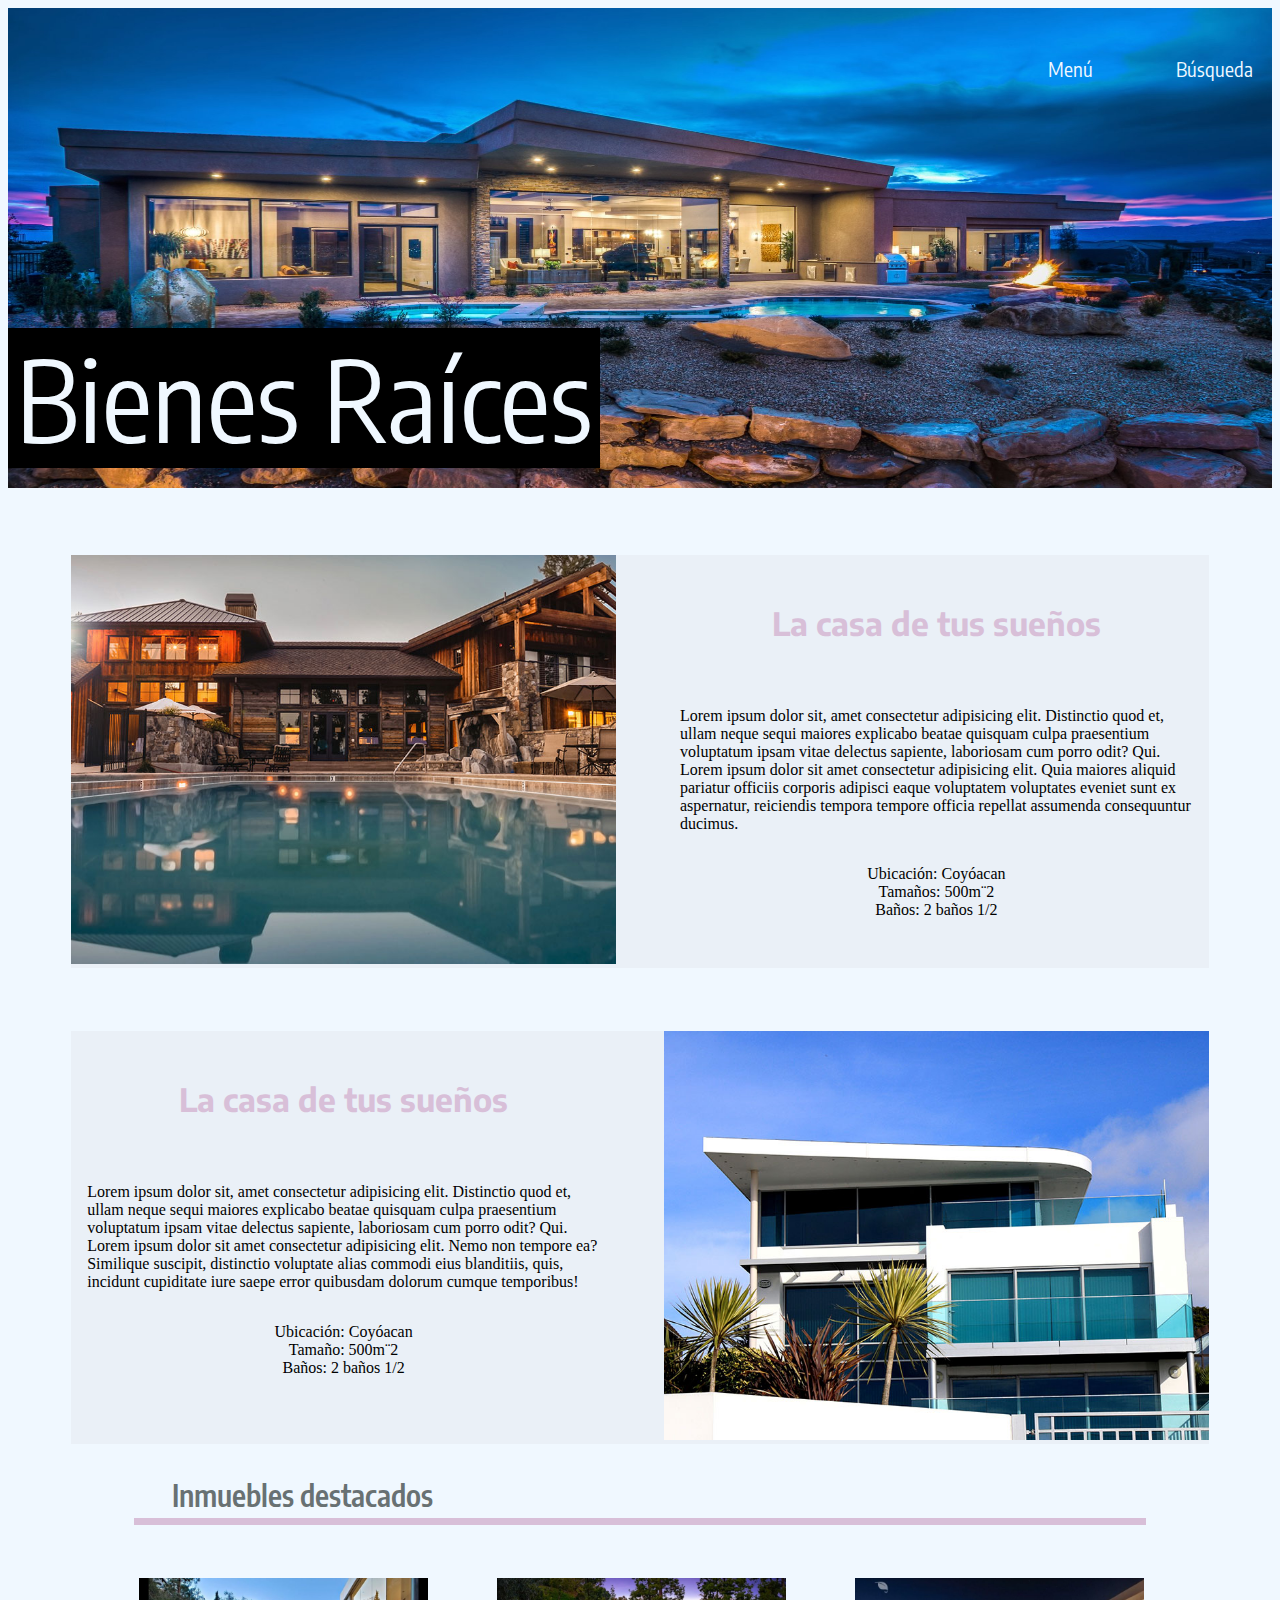
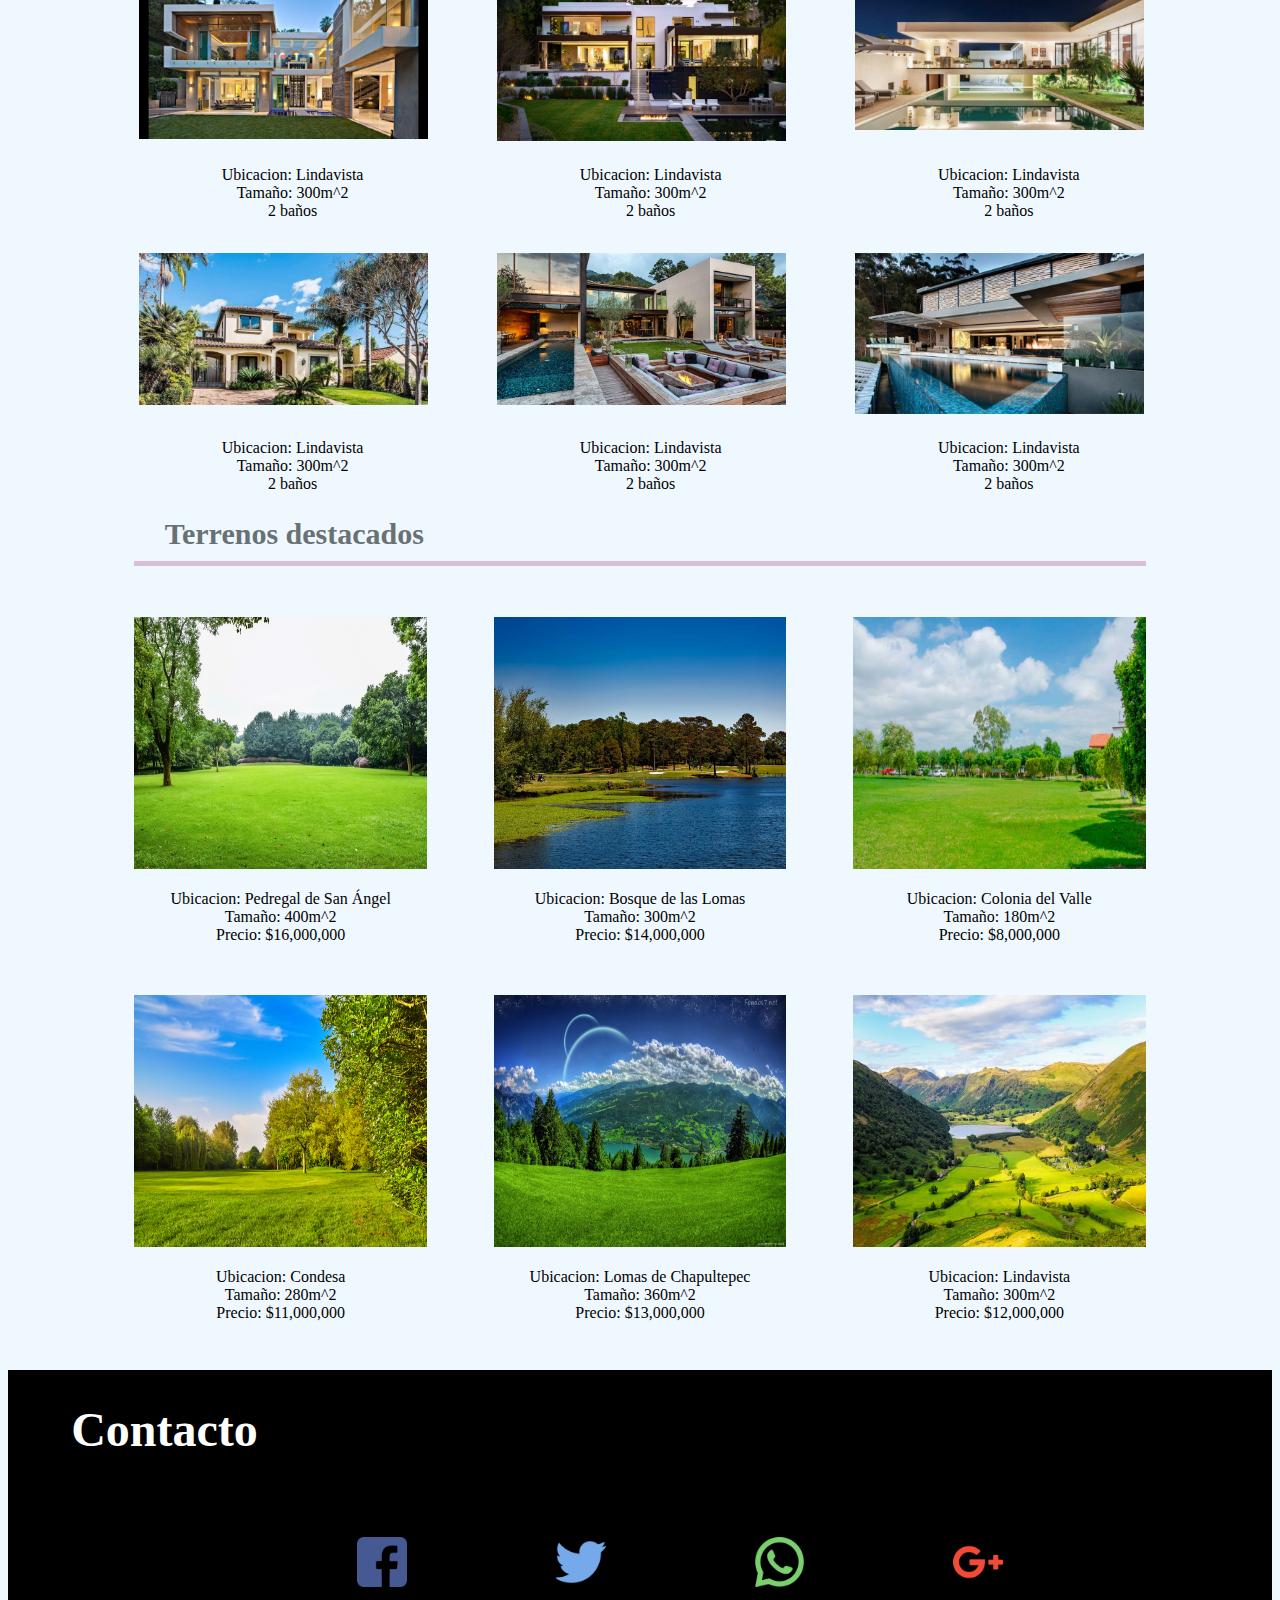
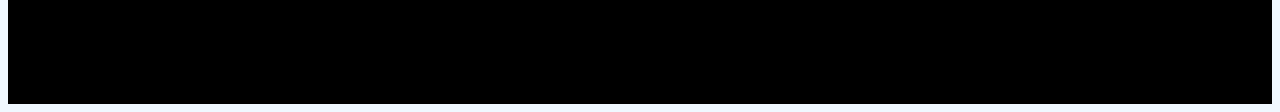
<file: index.html>
<!DOCTYPE html>
<html lang="en">

<head>
  <meta charset="UTF-8">
  <meta name="viewport" content="width=device-width, initial-scale=1.0">
  <title>Bienes Raíces</title>
  <link rel="stylesheet" href="css/style.css">
  <link href="https://fonts.googleapis.com/css2?family=Encode+Sans:wght@500&display=swap" rel="stylesheet">

</head>

<body>
  <!-- VANE -->
  <header class="principal-content">
    <img src="images/header5.jpg" alt="">
    <div class="nav">
      <a href="#">Menú</a>
      <a href="#">Búsqueda</a>
    </div>
    <div class="title-container">
      <div class="title">
        <span>Bienes Raíces</span>
      </div>
    </div>
  </header>

  <!-- PEDRO -->
  <section class="card-grid contenedor">
    <div>
      <img src="images/anuncio3.jpg" alt="">
    </div>
    <div class="texto">
      <h2>La casa de tus sueños</h2>
      <p>
        Lorem ipsum dolor sit, amet consectetur adipisicing elit. Distinctio quod et, ullam neque sequi maiores
        explicabo beatae quisquam culpa praesentium voluptatum ipsam vitae delectus sapiente, laboriosam cum porro odit?
        Qui. Lorem ipsum dolor sit amet consectetur
        adipisicing elit. Quia maiores aliquid pariatur officiis corporis adipisci eaque voluptatem voluptates eveniet
        sunt ex aspernatur, reiciendis tempora tempore officia repellat assumenda consequuntur ducimus.
      </p>
      <div class="date">
        <p>Ubicación: Coyóacan</p>
        <p>Tamaños: 500m¨2</p>
        <p>Baños: 2 baños 1/2</p>
      </div>
    </div>
  </section>

  <section class="card-grid contenedor">
    <div class="texto">
      <h2>La casa de tus sueños</h2>
      <p>
        Lorem ipsum dolor sit, amet consectetur adipisicing elit. Distinctio quod et, ullam neque sequi maiores
        explicabo beatae quisquam culpa praesentium voluptatum ipsam vitae delectus sapiente, laboriosam cum porro odit?
        Qui. Lorem ipsum dolor sit amet consectetur
        adipisicing elit. Nemo non tempore ea? Similique suscipit, distinctio voluptate alias commodi eius blanditiis,
        quis, incidunt cupiditate iure saepe error quibusdam dolorum cumque temporibus!
      </p>
      <div class="date">
        <p>Ubicación: Coyóacan</p>
        <p>Tamaño: 500m¨2</p>
        <p>Baños: 2 baños 1/2</p>
      </div>
    </div>
    <div>
      <img src="images/anuncio2.jpg" alt="">
    </div>
  </section>

  <!-- FABY -->
  <section class="inmuebles">
    <div class="titulo-inmueble">
      <h3>Inmuebles destacados</h3>
      <div class="rayita"></div>
    </div>
    <div class="inmueble-destacado">
      <div class="inmueble-destacado-card">
        <div class="inmueble-destacado-card-img-1">
          <img src="images/casa4.jpg" alt="" />
        </div>
        <div class="inmueble-destacado-card-txt">
          <span>Ubicacion: Lindavista</span><br />
          <span>Tamaño: 300m^2</span><br />
          <span>2 baños</span><br />
        </div>
      </div>
      <div class="inmueble-destacado-card">
        <div class="inmueble-destacado-card-img-2">
          <img src="images/casa5.jpg" alt="" />
        </div>
        <div class="inmueble-destacado-card-txt">
          <span>Ubicacion: Lindavista</span><br />
          <span>Tamaño: 300m^2</span><br />
          <span>2 baños</span><br />
        </div>
      </div>
      <div class="inmueble-destacado-card">
        <div class="inmueble-destacado-card-img-3">
          <img src="images/casa6.jpg" alt="" />
        </div>
        <div class="inmueble-destacado-card-txt">
          <span>Ubicacion: Lindavista</span><br />
          <span>Tamaño: 300m^2</span><br />
          <span>2 baños</span><br />
        </div>
      </div>
      <div class="clear"></div>
    </div>

    <div class="inmueble-destacado">
      <div class="inmueble-destacado-card">
        <div class="inmueble-destacado-card-img-4">
          <img src="images/casa1.jpg" alt="" />
        </div>
        <div class="inmueble-destacado-card-txt">
          <span>Ubicacion: Lindavista</span><br />
          <span>Tamaño: 300m^2</span><br />
          <span>2 baños</span><br />
        </div>
      </div>
      <div class="inmueble-destacado-card">
        <div class="inmueble-destacado-card-img-5">
          <img src="images/casa2.jpg" alt="" />
        </div>
        <div class="inmueble-destacado-card-txt">
          <span>Ubicacion: Lindavista</span><br />
          <span>Tamaño: 300m^2</span><br />
          <span>2 baños</span><br />
        </div>
      </div>
      <div class="inmueble-destacado-card">
        <div class="inmueble-destacado-card-img-6">
          <img src="images/casa3.jpg" alt="" />
        </div>
        <div class="inmueble-destacado-card-txt">
          <span>Ubicacion: Lindavista</span><br />
          <span>Tamaño: 300m^2</span><br />
          <span>2 baños</span><br />
        </div>
      </div>
      <div class="clear"></div>
    </div>
    <div class="clear"></div>
  </section>

  <div class="clear"></div>

  <!-- KAREN -->
  <section class="terrenosG">

    <div class="terrenos">

      <div class="titulo-inmueble">
        <h3>Terrenos destacados</h3>
        <div class="rayita"></div>
      </div>
      <div class="inmueble-destacado">
        <div class="inmueble-destacado-card1">
          <div class="inmueble-destacado-card-img">
            <img src="images/Terreno1.jpg" alt="" />
          </div>
          <div class="inmueble-destacado-card-txt">
            <span>Ubicacion: Pedregal de San Ángel</span><br />
            <span>Tamaño: 400m^2</span><br />
            <span>Precio: $16,000,000</span><br />
          </div>
        </div>
        <div class="inmueble-destacado-card">
          <div class="inmueble-destacado-card-img">
            <img src="images/Terreno2.jpg" alt="" />
          </div>
          <div class="inmueble-destacado-card-txt">
            <span>Ubicacion: Bosque de las Lomas</span><br />
            <span>Tamaño: 300m^2</span><br />
            <span>Precio: $14,000,000</span><br />
          </div>
        </div>
        <div class="inmueble-destacado-card">
          <div class="inmueble-destacado-card-img">
            <img src="images/Terreno3.jpg" alt="" />
          </div>
          <div class="inmueble-destacado-card-txt">
            <span>Ubicacion: Colonia del Valle</span><br />
            <span>Tamaño: 180m^2</span><br />
            <span>Precio: $8,000,000</span><br />
          </div>
        </div>
        <div class="clear"></div>
      </div>
      <div class="inmueble-destacado">
        <div class="inmueble-destacado-card1">
          <div class="inmueble-destacado-card-img">
            <img src="images/Terreno4.jpg" alt="" />
          </div>
          <div class="inmueble-destacado-card-txt">
            <span>Ubicacion: Condesa</span><br />
            <span>Tamaño: 280m^2</span><br />
            <span>Precio: $11,000,000</span><br />
          </div>
        </div>
        <div class="inmueble-destacado-card">
          <div class="inmueble-destacado-card-img">
            <img src="images/Terreno5.jpg" alt="" />
          </div>
          <div class="inmueble-destacado-card-txt">
            <span>Ubicacion: Lomas de Chapultepec</span><br />
            <span>Tamaño: 360m^2</span><br />
            <span>Precio: $13,000,000</span><br />
          </div>
        </div>
        <div class="inmueble-destacado-card">
          <div class="inmueble-destacado-card-img">
            <img src="images/Terreno6.jpg" alt="" />
          </div>
          <div class="inmueble-destacado-card-txt">
            <span>Ubicacion: Lindavista</span><br />
            <span>Tamaño: 300m^2</span><br />
            <span>Precio: $12,000,000</span><br />
          </div>
        </div>
        <div class="clear"></div>
      </div>
      <div class="clear"></div>

    </div>
  </section>
</body>

<footer>
  <div class="contenedor cnt">
    <h3>Contacto</h3>
    <a href="#">
      <img src="images/facebook.png" alt="">
    </a>
    <a href="#">
      <img src="images/twitter.png" alt="">
    </a>
    <a href="#">
      <img src="images/whatsapp.png" alt="">
    </a>
    <a href="#">
      <img src="images/google-mas.png" alt="">
    </a>
  </div>
</footer>

</html>
</file>
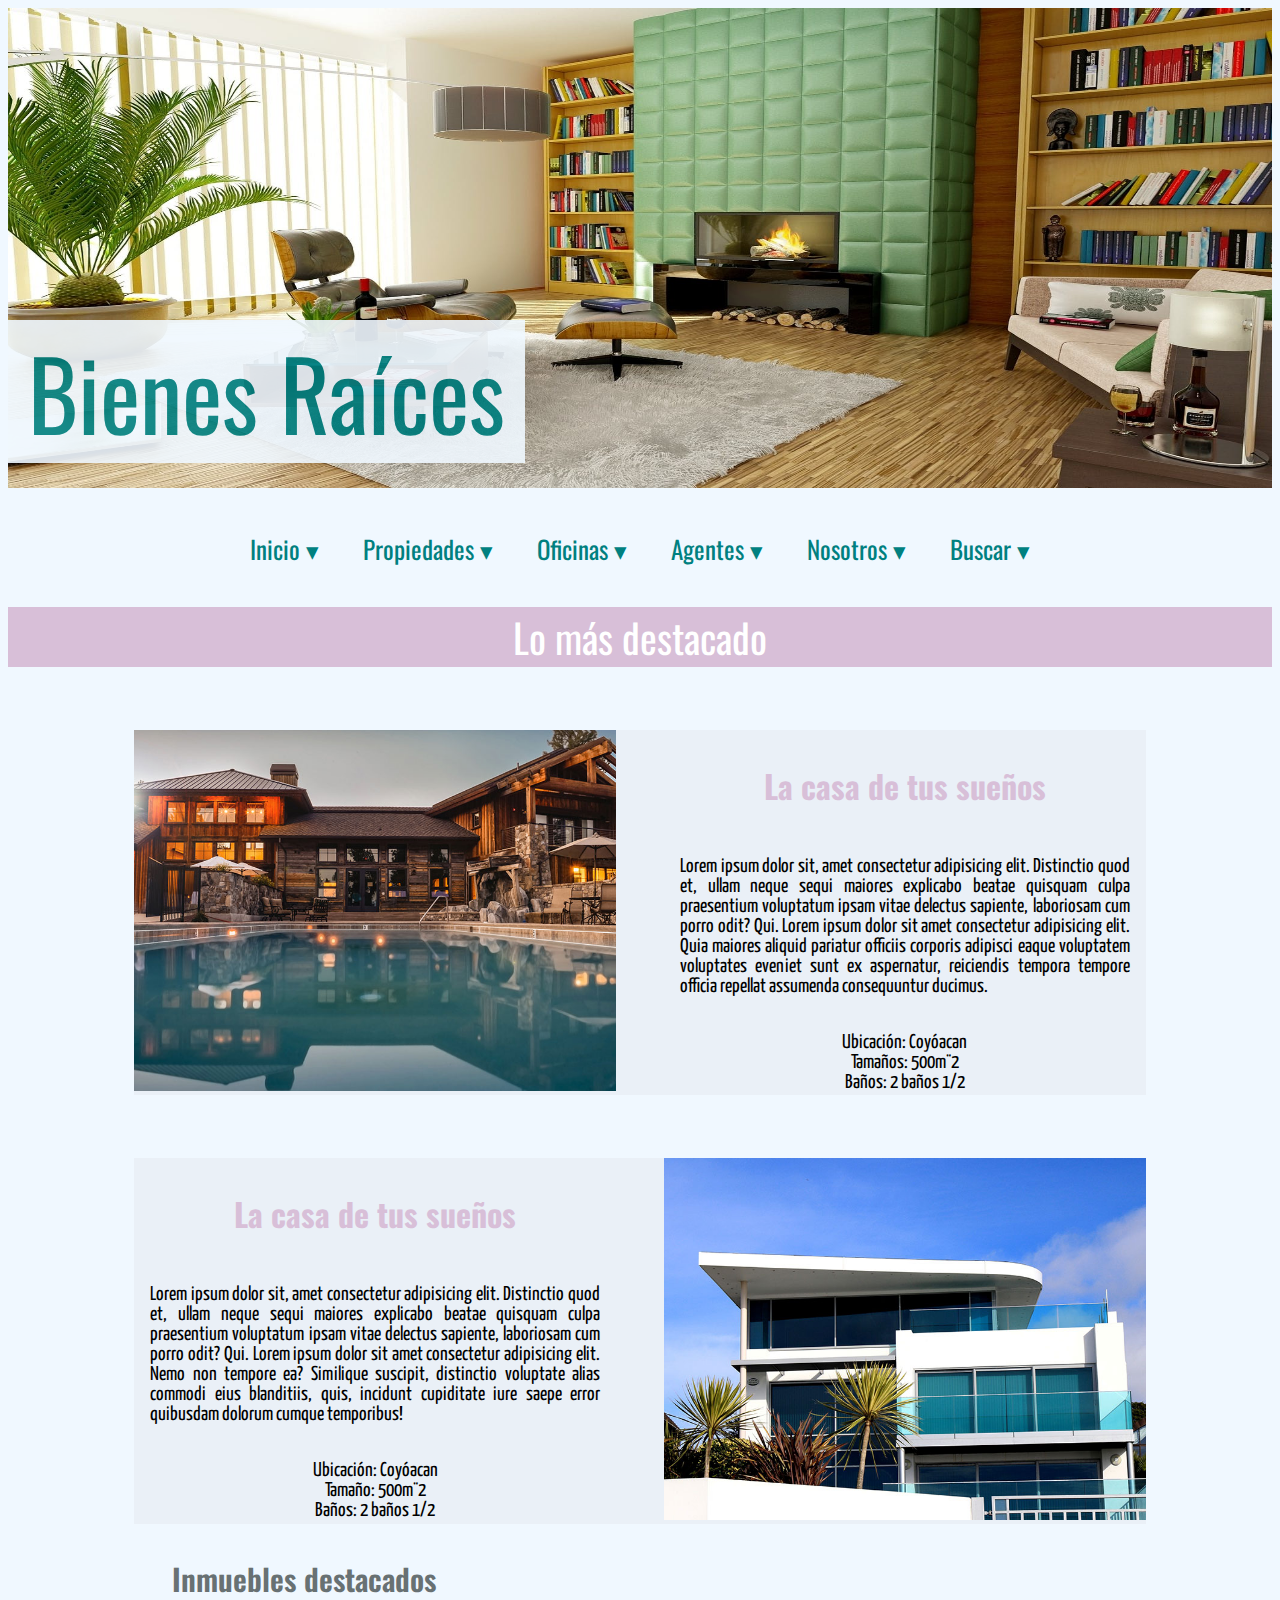
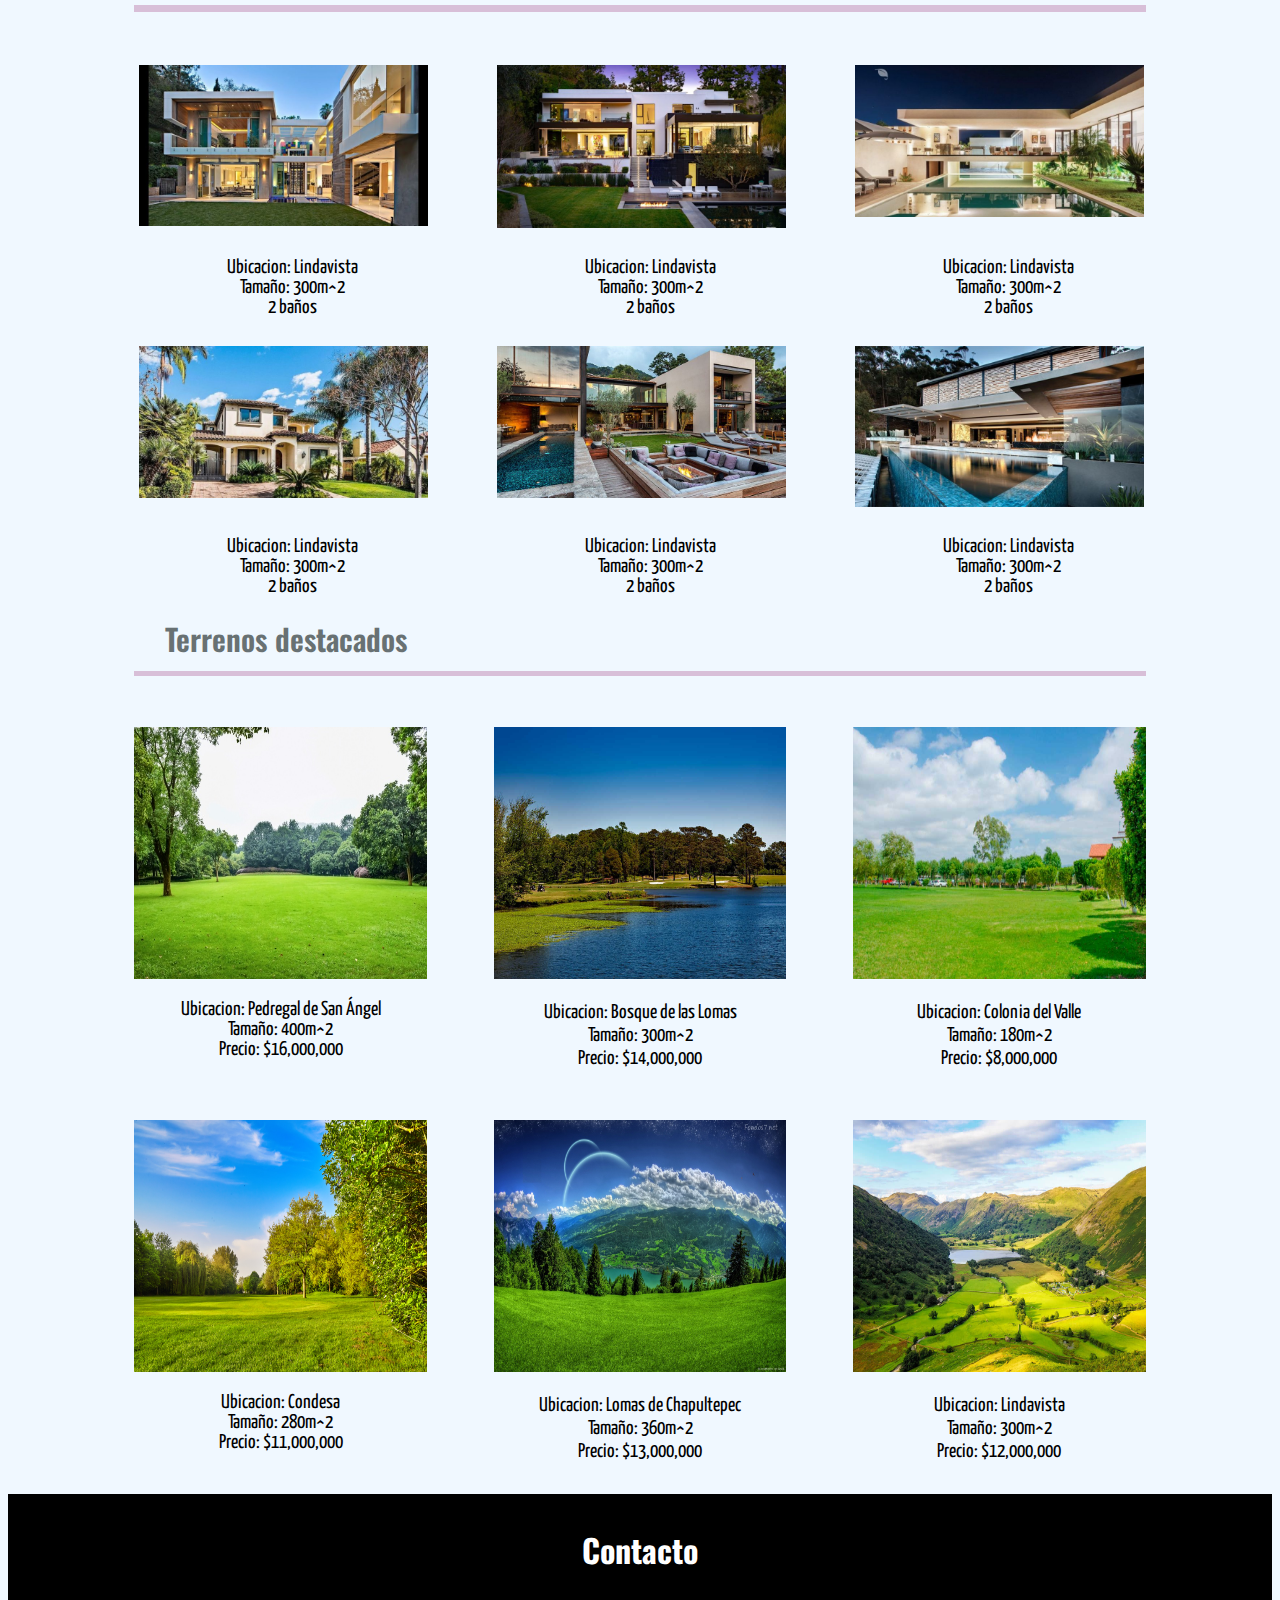
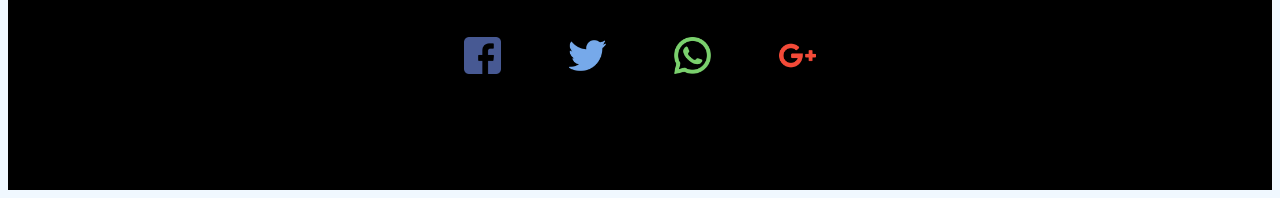
<file: Bienes Raices Version Alfa/index.html>
<!DOCTYPE html>
<html lang="en">

<head>
  <meta charset="UTF-8">
  <meta name="viewport" content="width=device-width, initial-scale=1.0">
  <title>Bienes Raíces</title>
  <link rel="stylesheet" href="css/style.css">
  <link href="https://fonts.googleapis.com/css2?family=Encode+Sans:wght@500&display=swap" rel="stylesheet">

</head>

<body>
  <!-- VANE -->
  <header class="principal-content">
    <img src="images/header6.jpeg" alt="">
      <div class="title-container">
        <div class="title">
          <span>Bienes Raíces</span>
        </div>
      </div>
    </div>
  </header>

  <nav>
    <a href="#">Inicio ▾</a>
    <a href="#">Propiedades ▾</a>
    <a href="#">Oficinas ▾</a>
    <a href="#">Agentes ▾</a>
    <a href="#">Nosotros ▾</a>
    <a href="#">Buscar ▾ </a>
  </nav>

  <p class="ppal-title">Lo más destacado</p>

  <!-- PEDRO -->
  <section class="card-grid contenedor">
    <div>
      <img src="images/anuncio3.jpg" alt="">
    </div>
    <div class="texto">
      <h2>La casa de tus sueños</h2>
      <p>
        Lorem ipsum dolor sit, amet consectetur adipisicing elit. Distinctio quod et, ullam neque sequi maiores
        explicabo beatae quisquam culpa praesentium voluptatum ipsam vitae delectus sapiente, laboriosam cum porro odit?
        Qui. Lorem ipsum dolor sit amet consectetur
        adipisicing elit. Quia maiores aliquid pariatur officiis corporis adipisci eaque voluptatem voluptates eveniet
        sunt ex aspernatur, reiciendis tempora tempore officia repellat assumenda consequuntur ducimus.
      </p>
      <div class="date">
        <p>Ubicación: Coyóacan</p>
        <p>Tamaños: 500m¨2</p>
        <p>Baños: 2 baños 1/2</p>
      </div>
    </div>
  </section>

  <section class="card-grid contenedor">
    <div class="texto">
      <h2>La casa de tus sueños</h2>
      <p>
        Lorem ipsum dolor sit, amet consectetur adipisicing elit. Distinctio quod et, ullam neque sequi maiores
        explicabo beatae quisquam culpa praesentium voluptatum ipsam vitae delectus sapiente, laboriosam cum porro odit?
        Qui. Lorem ipsum dolor sit amet consectetur
        adipisicing elit. Nemo non tempore ea? Similique suscipit, distinctio voluptate alias commodi eius blanditiis,
        quis, incidunt cupiditate iure saepe error quibusdam dolorum cumque temporibus!
      </p>
      <div class="date">
        <p>Ubicación: Coyóacan</p>
        <p>Tamaño: 500m¨2</p>
        <p>Baños: 2 baños 1/2</p>
      </div>
    </div>
    <div>
      <img src="images/anuncio2.jpg" alt="">
    </div>
  </section>

  <!-- FABY -->
  <section class="inmuebles">
    <div class="titulo-inmueble">
      <h3>Inmuebles destacados</h3>
      <div class="rayita"></div>
    </div>
    <div class="inmueble-destacado">
      <div class="inmueble-destacado-card">
        <div class="inmueble-destacado-card-img-1">
          <img src="images/casa4.jpg" alt="" />
        </div>
        <div class="inmueble-destacado-card-txt">
          <span>Ubicacion: Lindavista</span><br />
          <span>Tamaño: 300m^2</span><br />
          <span>2 baños</span><br />
        </div>
      </div>
      <div class="inmueble-destacado-card">
        <div class="inmueble-destacado-card-img-2">
          <img src="images/casa5.jpg" alt="" />
        </div>
        <div class="inmueble-destacado-card-txt">
          <span>Ubicacion: Lindavista</span><br />
          <span>Tamaño: 300m^2</span><br />
          <span>2 baños</span><br />
        </div>
      </div>
      <div class="inmueble-destacado-card">
        <div class="inmueble-destacado-card-img-3">
          <img src="images/casa6.jpg" alt="" />
        </div>
        <div class="inmueble-destacado-card-txt">
          <span>Ubicacion: Lindavista</span><br />
          <span>Tamaño: 300m^2</span><br />
          <span>2 baños</span><br />
        </div>
      </div>
      <div class="clear"></div>
    </div>

    <div class="inmueble-destacado">
      <div class="inmueble-destacado-card">
        <div class="inmueble-destacado-card-img-4">
          <img src="images/casa1.jpg" alt="" />
        </div>
        <div class="inmueble-destacado-card-txt">
          <span>Ubicacion: Lindavista</span><br />
          <span>Tamaño: 300m^2</span><br />
          <span>2 baños</span><br />
        </div>
      </div>
      <div class="inmueble-destacado-card">
        <div class="inmueble-destacado-card-img-5">
          <img src="images/casa2.jpg" alt="" />
        </div>
        <div class="inmueble-destacado-card-txt">
          <span>Ubicacion: Lindavista</span><br />
          <span>Tamaño: 300m^2</span><br />
          <span>2 baños</span><br />
        </div>
      </div>
      <div class="inmueble-destacado-card">
        <div class="inmueble-destacado-card-img-6">
          <img src="images/casa3.jpg" alt="" />
        </div>
        <div class="inmueble-destacado-card-txt">
          <span>Ubicacion: Lindavista</span><br />
          <span>Tamaño: 300m^2</span><br />
          <span>2 baños</span><br />
        </div>
      </div>
      <div class="clear"></div>
    </div>
    <div class="clear"></div>
  </section>

  <div class="clear"></div>

  <!-- KAREN -->
  <section class="terrenosG">

    <div class="terrenos">

      <div class="titulo-inmueble">
        <h3>Terrenos destacados</h3>
        <div class="rayita"></div>
      </div>
      <div class="inmueble-destacado">
        <div class="inmueble-destacado-card1">
          <div class="inmueble-destacado-card-img">
            <img src="images/Terreno1.jpg" alt="" />
          </div>
          <div class="inmueble-destacado-card-txt">
            <span>Ubicacion: Pedregal de San Ángel</span><br />
            <span>Tamaño: 400m^2</span><br />
            <span>Precio: $16,000,000</span><br />
          </div>
        </div>
        <div class="inmueble-destacado-card">
          <div class="inmueble-destacado-card-img">
            <img src="images/Terreno2.jpg" alt="" />
          </div>
          <div class="inmueble-destacado-card-txt">
            <span>Ubicacion: Bosque de las Lomas</span><br />
            <span>Tamaño: 300m^2</span><br />
            <span>Precio: $14,000,000</span><br />
          </div>
        </div>
        <div class="inmueble-destacado-card">
          <div class="inmueble-destacado-card-img">
            <img src="images/Terreno3.jpg" alt="" />
          </div>
          <div class="inmueble-destacado-card-txt">
            <span>Ubicacion: Colonia del Valle</span><br />
            <span>Tamaño: 180m^2</span><br />
            <span>Precio: $8,000,000</span><br />
          </div>
        </div>
        <div class="clear"></div>
      </div>
      <div class="inmueble-destacado">
        <div class="inmueble-destacado-card1">
          <div class="inmueble-destacado-card-img">
            <img src="images/Terreno4.jpg" alt="" />
          </div>
          <div class="inmueble-destacado-card-txt">
            <span>Ubicacion: Condesa</span><br />
            <span>Tamaño: 280m^2</span><br />
            <span>Precio: $11,000,000</span><br />
          </div>
        </div>
        <div class="inmueble-destacado-card">
          <div class="inmueble-destacado-card-img">
            <img src="images/Terreno5.jpg" alt="" />
          </div>
          <div class="inmueble-destacado-card-txt">
            <span>Ubicacion: Lomas de Chapultepec</span><br />
            <span>Tamaño: 360m^2</span><br />
            <span>Precio: $13,000,000</span><br />
          </div>
        </div>
        <div class="inmueble-destacado-card">
          <div class="inmueble-destacado-card-img">
            <img src="images/Terreno6.jpg" alt="" />
          </div>
          <div class="inmueble-destacado-card-txt">
            <span>Ubicacion: Lindavista</span><br />
            <span>Tamaño: 300m^2</span><br />
            <span>Precio: $12,000,000</span><br />
          </div>
        </div>
        <div class="clear"></div>
      </div>
      <div class="clear"></div>

    </div>
  </section>
</body>

<footer>
  <div class="contenedor cnt">
    <h3>Contacto</h3>
    <a href="#">
      <img src="images/facebook.png" alt="">
    </a>
    <a href="#">
      <img src="images/twitter.png" alt="">
    </a>
    <a href="#">
      <img src="images/whatsapp.png" alt="">
    </a>
    <a href="#">
      <img src="images/google-mas.png" alt="">
    </a>
  </div>
</footer>

</html>
</file>
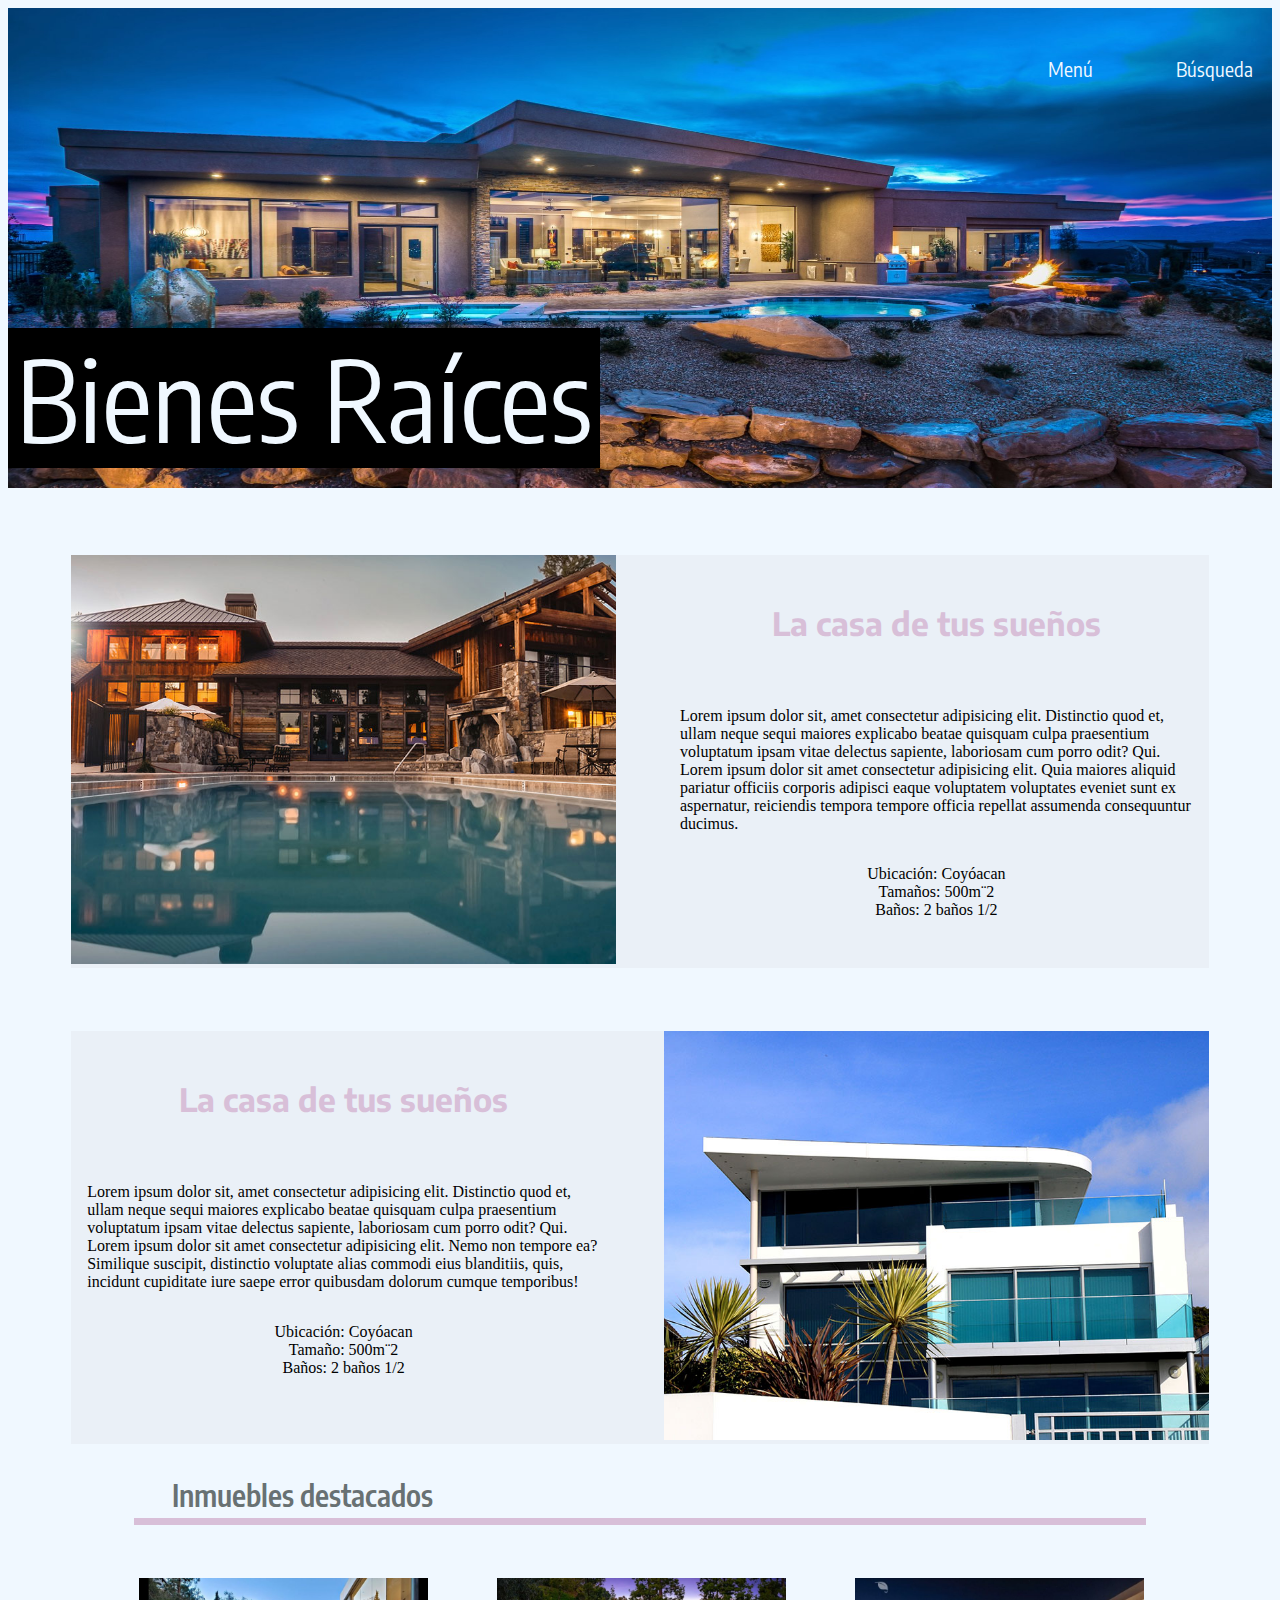
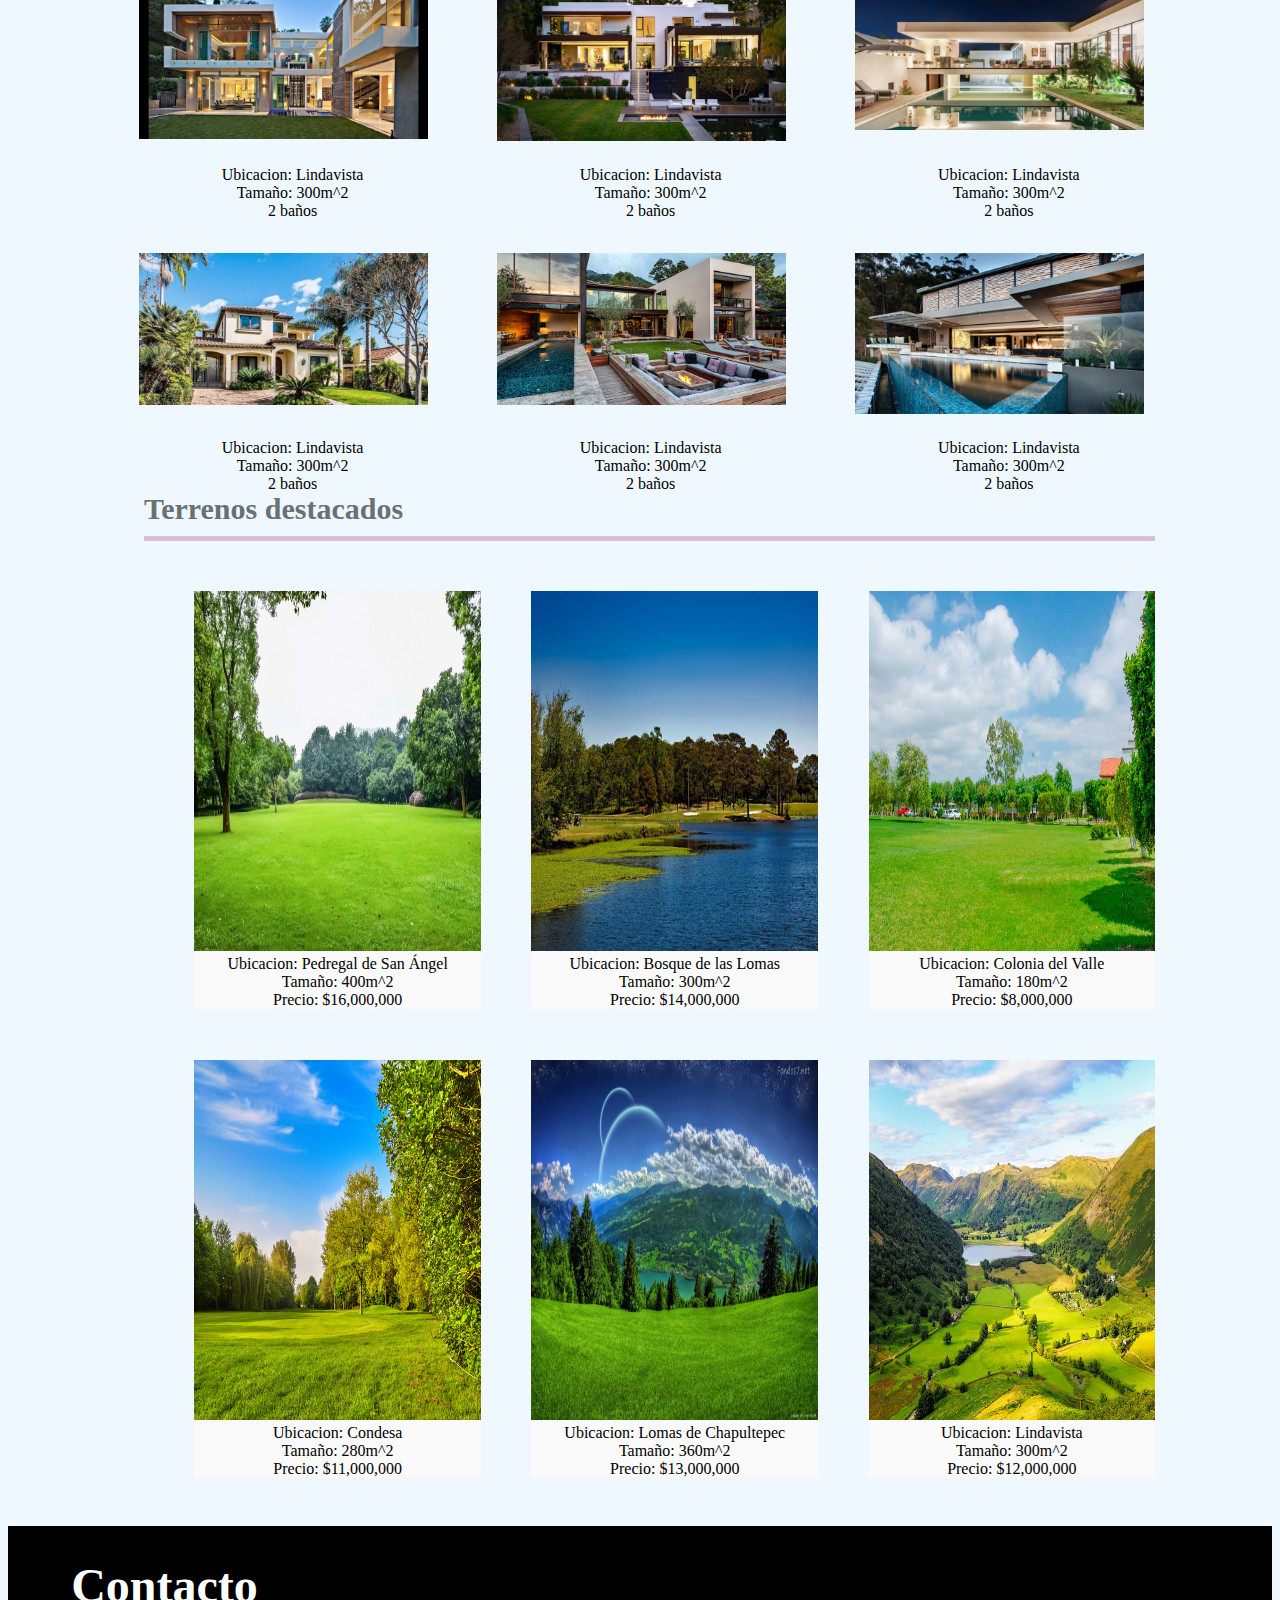
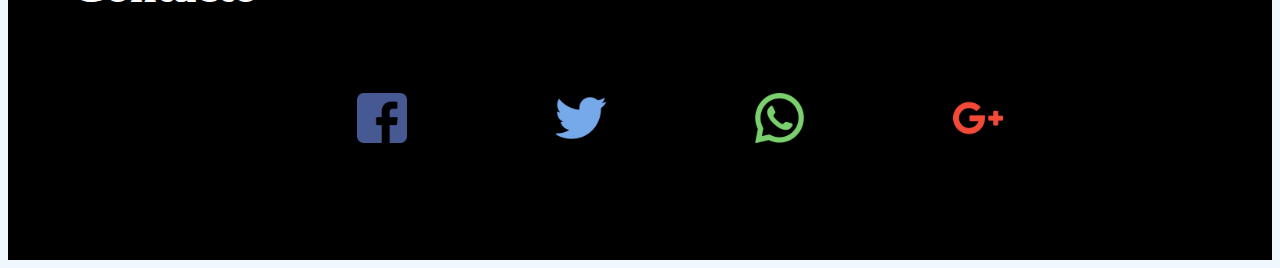
<file: Bienes-Raices-Beta/index.html>
<!DOCTYPE html>
<html lang="en">

<head>
  <meta charset="UTF-8">
  <meta name="viewport" content="width=device-width, initial-scale=1.0">
  <title>Bienes Raíces</title>
  <link rel="stylesheet" href="css/style.css">
  <link href="https://fonts.googleapis.com/css2?family=Encode+Sans:wght@500&display=swap" rel="stylesheet">

</head>

<body>
  <!-- VANE -->
  <header class="principal-content">
    <img src="images/header5.jpg" alt="">
    <div class="nav">
      <a href="#">Menú</a>
      <a href="#">Búsqueda</a>
    </div>
    <div class="title-container">
      <div class="title">
        <span>Bienes Raíces</span>
      </div>
    </div>
  </header>

  <!-- PEDRO -->
  <section class="card-grid contenedor">
    <div>
      <img src="images/anuncio3.jpg" alt="">
    </div>
    <div class="texto">
      <h2>La casa de tus sueños</h2>
      <p>
        Lorem ipsum dolor sit, amet consectetur adipisicing elit. Distinctio quod et, ullam neque sequi maiores
        explicabo beatae quisquam culpa praesentium voluptatum ipsam vitae delectus sapiente, laboriosam cum porro odit?
        Qui. Lorem ipsum dolor sit amet consectetur
        adipisicing elit. Quia maiores aliquid pariatur officiis corporis adipisci eaque voluptatem voluptates eveniet
        sunt ex aspernatur, reiciendis tempora tempore officia repellat assumenda consequuntur ducimus.
      </p>
      <div class="date">
        <p>Ubicación: Coyóacan</p>
        <p>Tamaños: 500m¨2</p>
        <p>Baños: 2 baños 1/2</p>
      </div>
    </div>
  </section>

  <section class="card-grid contenedor">
    <div class="texto">
      <h2>La casa de tus sueños</h2>
      <p>
        Lorem ipsum dolor sit, amet consectetur adipisicing elit. Distinctio quod et, ullam neque sequi maiores
        explicabo beatae quisquam culpa praesentium voluptatum ipsam vitae delectus sapiente, laboriosam cum porro odit?
        Qui. Lorem ipsum dolor sit amet consectetur
        adipisicing elit. Nemo non tempore ea? Similique suscipit, distinctio voluptate alias commodi eius blanditiis,
        quis, incidunt cupiditate iure saepe error quibusdam dolorum cumque temporibus!
      </p>
      <div class="date">
        <p>Ubicación: Coyóacan</p>
        <p>Tamaño: 500m¨2</p>
        <p>Baños: 2 baños 1/2</p>
      </div>
    </div>
    <div>
      <img src="images/anuncio2.jpg" alt="">
    </div>
  </section>

  <!-- FABY -->
  <section class="inmuebles">
    <div class="titulo-inmueble">
      <h3>Inmuebles destacados</h3>
      <div class="rayita"></div>
    </div>
    <div class="inmueble-destacado">
      <div class="inmueble-destacado-card">
        <div class="inmueble-destacado-card-img-1">
          <img src="images/casa4.jpg" alt="" />
        </div>
        <div class="inmueble-destacado-card-txt">
          <span>Ubicacion: Lindavista</span><br />
          <span>Tamaño: 300m^2</span><br />
          <span>2 baños</span><br />
        </div>
      </div>
      <div class="inmueble-destacado-card">
        <div class="inmueble-destacado-card-img-2">
          <img src="images/casa5.jpg" alt="" />
        </div>
        <div class="inmueble-destacado-card-txt">
          <span>Ubicacion: Lindavista</span><br />
          <span>Tamaño: 300m^2</span><br />
          <span>2 baños</span><br />
        </div>
      </div>
      <div class="inmueble-destacado-card">
        <div class="inmueble-destacado-card-img-3">
          <img src="images/casa6.jpg" alt="" />
        </div>
        <div class="inmueble-destacado-card-txt">
          <span>Ubicacion: Lindavista</span><br />
          <span>Tamaño: 300m^2</span><br />
          <span>2 baños</span><br />
        </div>
      </div>
      <div class="clear"></div>
    </div>

    <div class="inmueble-destacado">
      <div class="inmueble-destacado-card">
        <div class="inmueble-destacado-card-img-4">
          <img src="images/casa1.jpg" alt="" />
        </div>
        <div class="inmueble-destacado-card-txt">
          <span>Ubicacion: Lindavista</span><br />
          <span>Tamaño: 300m^2</span><br />
          <span>2 baños</span><br />
        </div>
      </div>
      <div class="inmueble-destacado-card">
        <div class="inmueble-destacado-card-img-5">
          <img src="images/casa2.jpg" alt="" />
        </div>
        <div class="inmueble-destacado-card-txt">
          <span>Ubicacion: Lindavista</span><br />
          <span>Tamaño: 300m^2</span><br />
          <span>2 baños</span><br />
        </div>
      </div>
      <div class="inmueble-destacado-card">
        <div class="inmueble-destacado-card-img-6">
          <img src="images/casa3.jpg" alt="" />
        </div>
        <div class="inmueble-destacado-card-txt">
          <span>Ubicacion: Lindavista</span><br />
          <span>Tamaño: 300m^2</span><br />
          <span>2 baños</span><br />
        </div>
      </div>
      <div class="clear"></div>
    </div>
    <div class="clear"></div>
  </section>

  <div class="clear"></div>

  <!-- KAREN -->
  <section class="terrenosG">

    <div class="terrenos">

      <div class="titulo-inmueble">
        <h3>Terrenos destacados</h3>
        <div class="rayita"></div>
      </div>
      <div class="inmueble-destacado">
        <div class="inmueble-destacado-card">
          <div class="inmueble-destacado-card-img">
            <img src="images/Terreno1.jpg" alt="" />
          </div>
          <div class="inmueble-destacado-card-txt">
            <span>Ubicacion: Pedregal de San Ángel</span><br />
            <span>Tamaño: 400m^2</span><br />
            <span>Precio: $16,000,000</span><br />
          </div>
        </div>
        <div class="inmueble-destacado-card">
          <div class="inmueble-destacado-card-img">
            <img src="images/Terreno2.jpg" alt="" />
          </div>
          <div class="inmueble-destacado-card-txt">
            <span>Ubicacion: Bosque de las Lomas</span><br />
            <span>Tamaño: 300m^2</span><br />
            <span>Precio: $14,000,000</span><br />
          </div>
        </div>
        <div class="inmueble-destacado-card">
          <div class="inmueble-destacado-card-img">
            <img src="images/Terreno3.jpg" alt="" />
          </div>
          <div class="inmueble-destacado-card-txt">
            <span>Ubicacion: Colonia del Valle</span><br />
            <span>Tamaño: 180m^2</span><br />
            <span>Precio: $8,000,000</span><br />
          </div>
        </div>
        <div class="clear"></div>
      </div>
      <div class="inmueble-destacado">
        <div class="inmueble-destacado-card">
          <div class="inmueble-destacado-card-img">
            <img src="images/Terreno4.jpg" alt="" />
          </div>
          <div class="inmueble-destacado-card-txt">
            <span>Ubicacion: Condesa</span><br />
            <span>Tamaño: 280m^2</span><br />
            <span>Precio: $11,000,000</span><br />
          </div>
        </div>
        <div class="inmueble-destacado-card">
          <div class="inmueble-destacado-card-img">
            <img src="images/Terreno5.jpg" alt="" />
          </div>
          <div class="inmueble-destacado-card-txt">
            <span>Ubicacion: Lomas de Chapultepec</span><br />
            <span>Tamaño: 360m^2</span><br />
            <span>Precio: $13,000,000</span><br />
          </div>
        </div>
        <div class="inmueble-destacado-card">
          <div class="inmueble-destacado-card-img">
            <img src="images/Terreno6.jpg" alt="" />
          </div>
          <div class="inmueble-destacado-card-txt">
            <span>Ubicacion: Lindavista</span><br />
            <span>Tamaño: 300m^2</span><br />
            <span>Precio: $12,000,000</span><br />
          </div>
        </div>
        <div class="clear"></div>
      </div>
      <div class="clear"></div>

    </div>
  </section>
</body>

<footer>
  <div class="contenedor cnt">
    <h3>Contacto</h3>
    <a href="#">
      <img src="images/facebook.png" alt="">
    </a>
    <a href="#">
      <img src="images/twitter.png" alt="">
    </a>
    <a href="#">
      <img src="images/whatsapp.png" alt="">
    </a>
    <a href="#">
      <img src="images/google-mas.png" alt="">
    </a>
  </div>
</footer>

</html>
</file>
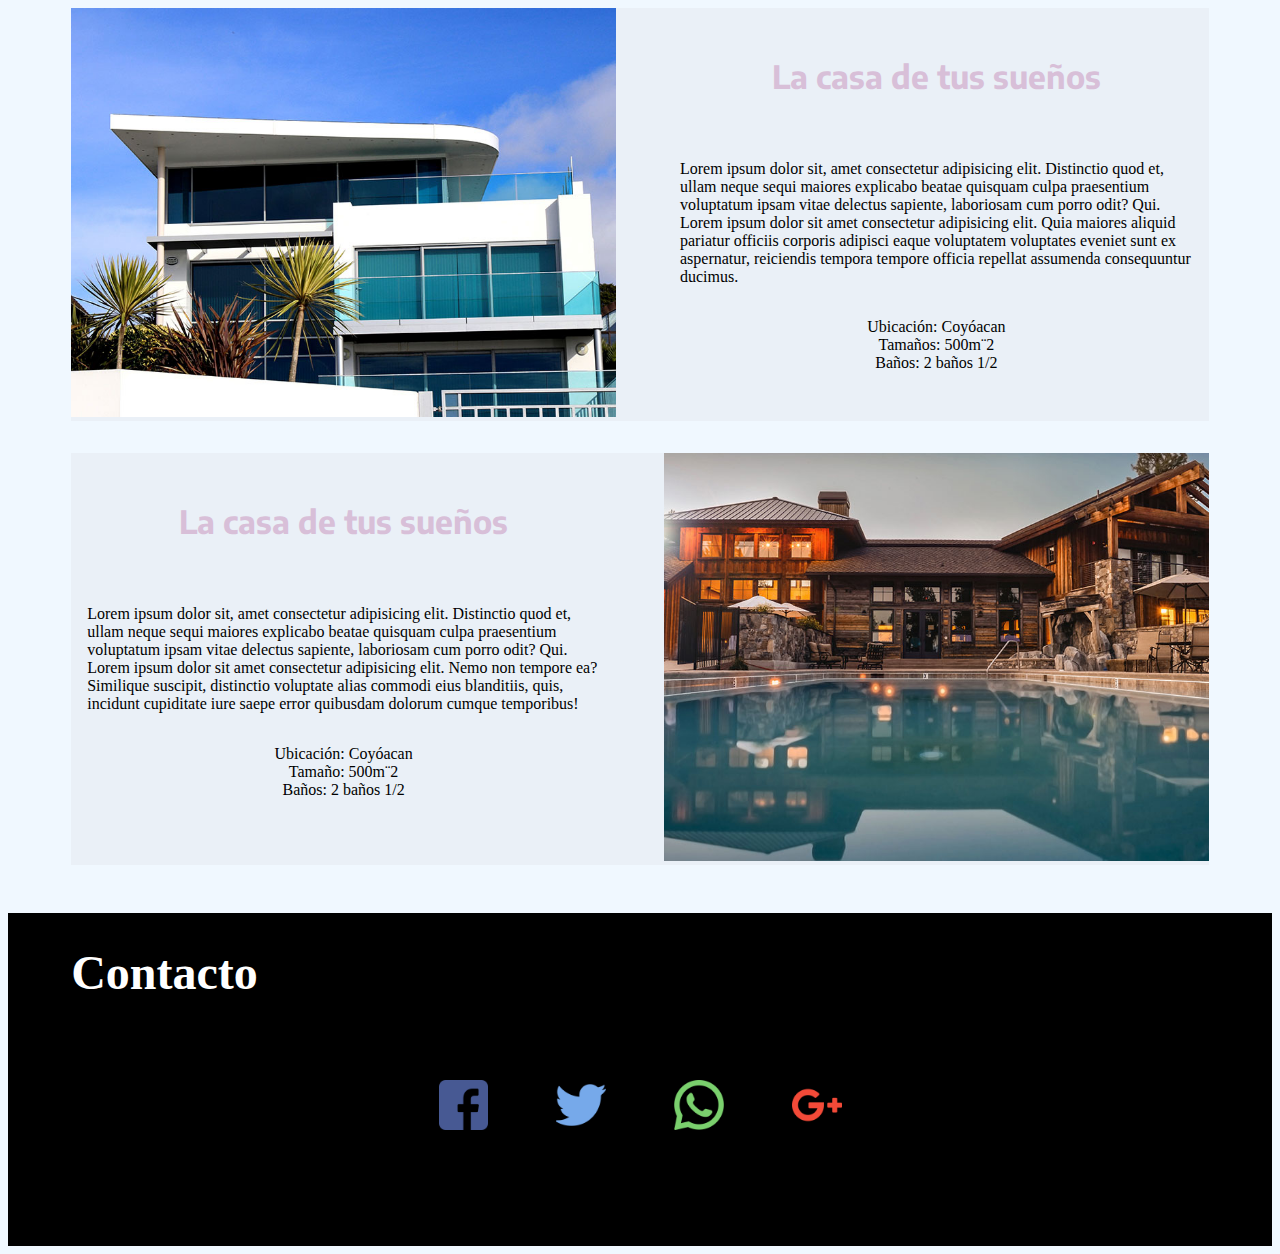
<file: big-cards.html>
<!DOCTYPE html>
<html lang="en">

<head>
    <meta charset="UTF-8">
    <meta name="viewport" content="width=device-width, initial-scale=1.0">
    <title>Cards</title>
    <link rel="stylesheet" href="style.css">
    <link href="https://fonts.googleapis.com/css2?family=Encode+Sans:wght@500&display=swap" rel="stylesheet">

</head>

<body>

    <section class="card-grid contenedor">
        <div>
            <img src="img-footer/anuncio2.jpg" alt="">
        </div>
        <div class="texto">
            <h2>La casa de tus sueños</h2>
            <p>
                Lorem ipsum dolor sit, amet consectetur adipisicing elit. Distinctio quod et, ullam neque sequi maiores explicabo beatae quisquam culpa praesentium voluptatum ipsam vitae delectus sapiente, laboriosam cum porro odit? Qui. Lorem ipsum dolor sit amet consectetur
                adipisicing elit. Quia maiores aliquid pariatur officiis corporis adipisci eaque voluptatem voluptates eveniet sunt ex aspernatur, reiciendis tempora tempore officia repellat assumenda consequuntur ducimus.
            </p>
            <div class="date">
                <p>Ubicación: Coyóacan</p>
                <p>Tamaños: 500m¨2</p>
                <p>Baños: 2 baños 1/2</p>
            </div>
        </div>
    </section>

    <section class="card-grid contenedor">
        <div class="texto">
            <h2>La casa de tus sueños</h2>
            <p>
                Lorem ipsum dolor sit, amet consectetur adipisicing elit. Distinctio quod et, ullam neque sequi maiores explicabo beatae quisquam culpa praesentium voluptatum ipsam vitae delectus sapiente, laboriosam cum porro odit? Qui. Lorem ipsum dolor sit amet consectetur
                adipisicing elit. Nemo non tempore ea? Similique suscipit, distinctio voluptate alias commodi eius blanditiis, quis, incidunt cupiditate iure saepe error quibusdam dolorum cumque temporibus!
            </p>
            <div class="date">
                <p>Ubicación: Coyóacan</p>
                <p>Tamaño: 500m¨2</p>
                <p>Baños: 2 baños 1/2</p>
            </div>
        </div>
        <div>
            <img src="img-footer/anuncio3.jpg" alt="">
        </div>
    </section>

    <footer>
        <div class="contenedor cnt">
            <h3>Contacto</h3>
            <a href="#">
                <img src="img-footer/facebook.png" alt="">
            </a>
            <a href="#">
                <img src="img-footer/twitter.png" alt="">
            </a>
            <a href="#">
                <img src="img-footer/whatsapp.png" alt="">
            </a>
            <a href="#">
                <img src="img-footer/google-mas.png" alt="">
            </a>
        </div>
    </footer>
</body>

</html>
</file>
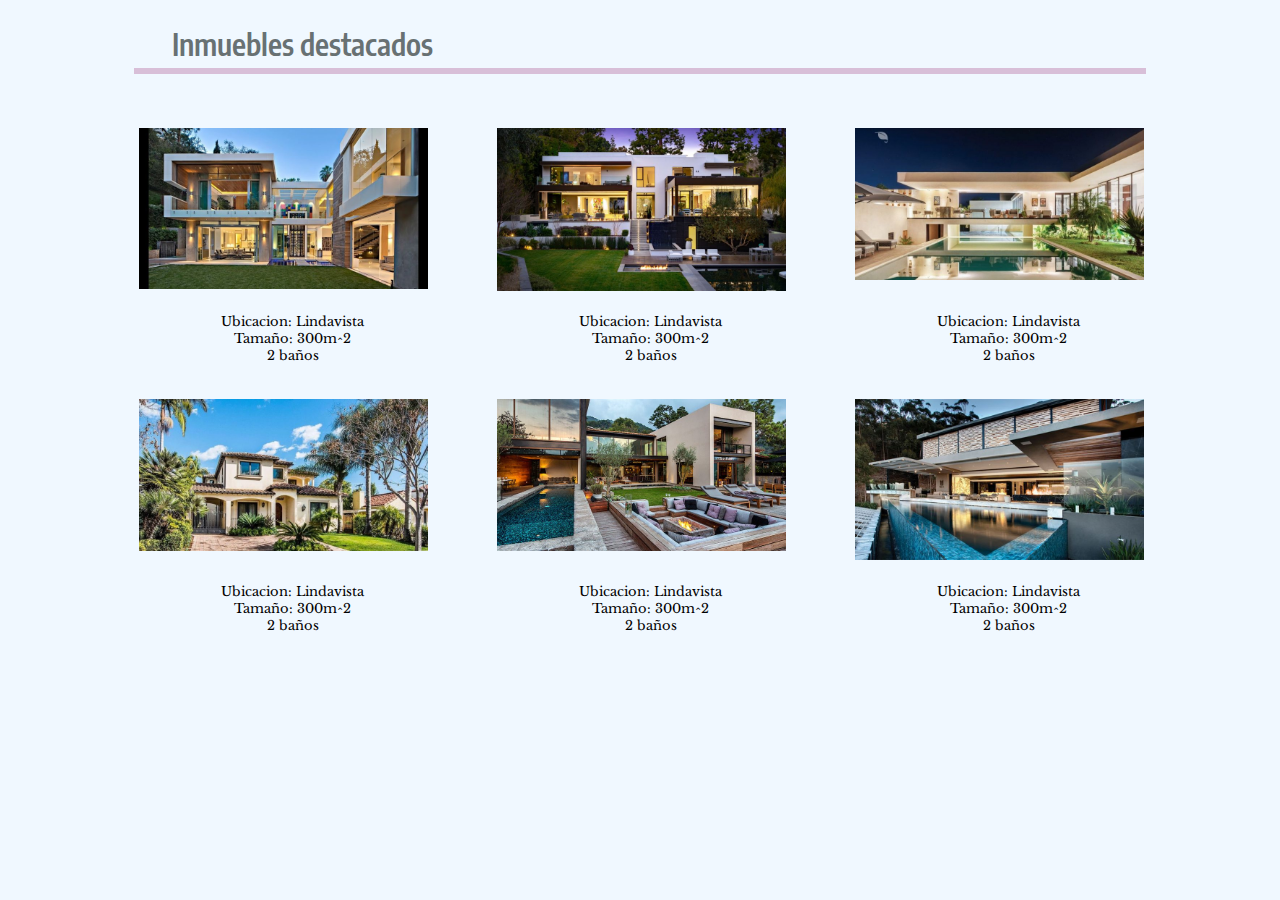
<file: inmueble.html>
<!DOCTYPE html>
<html lang="en">
  <head>
    <meta charset="UTF-8" />
    <link rel="stylesheet" href="inmueble.css" />
    <meta name="viewport" content="width=device-width, initial-scale=1.0" />
    <title>Inmuebles Destacados</title>
  </head>
  <body>
    <section class="inmuebles">
      <div class="titulo-inmueble">
        <h3>Inmuebles destacados</h3>
        <div class="rayita"></div>
      </div>
      <div class="inmueble-destacado">
        <div class="inmueble-destacado-card">
          <div class="inmueble-destacado-card-img-1">
            <img src="img/casa4.jpg" alt="" />
          </div>
          <div class="inmueble-destacado-card-txt">
            <span>Ubicacion: Lindavista</span><br />
            <span>Tamaño: 300m^2</span><br />
            <span>2 baños</span><br />
          </div>
        </div>
        <div class="inmueble-destacado-card">
          <div class="inmueble-destacado-card-img-2">
            <img src="img/casa5.jpg" alt="" />
          </div>
          <div class="inmueble-destacado-card-txt">
            <span>Ubicacion: Lindavista</span><br />
            <span>Tamaño: 300m^2</span><br />
            <span>2 baños</span><br />
          </div>
        </div>
        <div class="inmueble-destacado-card">
          <div class="inmueble-destacado-card-img-3">
            <img src="img/casa6.jpg" alt="" />
          </div>
          <div class="inmueble-destacado-card-txt">
            <span>Ubicacion: Lindavista</span><br />
            <span>Tamaño: 300m^2</span><br />
            <span>2 baños</span><br />
          </div>
        </div>
        <div class="clear"></div>
      </div>
      <!--                 Segunda sección de inmuebles          -->
      <div class="inmueble-destacado">
        <div class="inmueble-destacado-card">
          <div class="inmueble-destacado-card-img-4">
            <img src="img/casa1.jpg" alt="" />
          </div>
          <div class="inmueble-destacado-card-txt">
            <span>Ubicacion: Lindavista</span><br />
            <span>Tamaño: 300m^2</span><br />
            <span>2 baños</span><br />
          </div>
        </div>
        <div class="inmueble-destacado-card">
          <div class="inmueble-destacado-card-img-5">
            <img src="img/casa2.jpg" alt="" />
          </div>
          <div class="inmueble-destacado-card-txt">
            <span>Ubicacion: Lindavista</span><br />
            <span>Tamaño: 300m^2</span><br />
            <span>2 baños</span><br />
          </div>
        </div>
        <div class="inmueble-destacado-card">
          <div class="inmueble-destacado-card-img-6">
            <img src="img/casa3.jpg" alt="" />
          </div>
          <div class="inmueble-destacado-card-txt">
            <span>Ubicacion: Lindavista</span><br />
            <span>Tamaño: 300m^2</span><br />
            <span>2 baños</span><br />
          </div>
        </div>
        <div class="clear"></div>
      </div>
      <div class="clear"></div>
    </section>
  </body>
</html>
</file>
<file: css/style.css>
@import url('https://fonts.googleapis.com/css2?family=Encode+Sans+Condensed:wght@500&display=swap');

/* GLOBALES */
html {
    box-sizing: border-box;
}

*,
*:before,
*:after {
    box-sizing: inherit;
}

body {
    background-color: aliceblue;
}

/* VANE */
.principal-content img {
    width: 100%;
    height: 30rem;
}

.principal-content {
    position: relative;
    font-family: 'Encode Sans Condensed', sans-serif;
}

.title {
    position: absolute;
    top: 20rem;
    background-color: black;
}

.title span {
    font-size: 7rem;
    color: aliceblue;
    padding: 0 8px 0 8px;
}

a {
    text-decoration: none;
    color: aliceblue;
    font-size: 20px;
    padding-left: 5rem;
}

.nav {
    position: absolute;
    top: 3rem;
    left: 60rem;
}

/* PEDRO */
.contenedor {
    max-width: 1220px;
    width: 90%;
    margin: 0 auto;
}

h2 {
    font-family: 'Encode Sans', sans-serif;
}

img {
    max-width: 100%;
}

.card-grid {
    display: grid;
    grid-template-columns: repeat(2, 1fr);
    column-gap: 3rem;
    background-color: rgba(194, 193, 193, 0.123);
    margin-bottom: 2rem;
    margin-top: 5%;
}

.texto p,
h2 {
    margin-top: 3rem;
}

.texto p {
    color: black;
    padding: 1rem;
}

.date p {
    padding: 0;
    margin: 0;
    text-align: center;
}

.texto h2 {
    color: Thistle;
    font-size: 2rem;
    text-align: center;
}

.cnt h3 {
    color: white;
    text-align: start;
    font-size: 3rem;
    padding-top: 2rem;
}

 /* FABY */
 
.inmuebles div.titulo-inmueble h3 {
    margin-top: 2%;
    margin-left: 13%;
    font-size: 30px;
    font-weight: 600;
    color: #687173;
    font-family: "Encode Sans Condensed", sans-serif;
}

.inmuebles div.titulo-inmueble div.rayita {
    width: 80%;
    margin-top: -2%;
    margin-left: 10%;
    background-color: #d8bfd8;
    padding-bottom: 0.5%;
}

.inmuebles div.inmueble-destacado {
    display: flex;
    width: 85%;
    float: left;
    box-sizing: border-box;
    margin-left: 5.5%;
    margin-right: 5.5%;
}

.inmuebles div.inmueble-destacado div.inmueble-destacado-card {
    width: 33.33%;
    box-sizing: border-box;
    margin: 0 auto;
    margin-top: 5%;
    margin-left: 5%;
}


.inmuebles div.inmueble-destacado div.inmueble-destacado-card div.inmueble-destacado-card-img-1 {
    width: 100%;
    height: 85%;
    border: #687173;
}

.inmuebles div.inmueble-destacado div.inmueble-destacado-card div.inmueble-destacado-card-img-2 {
    width: 100%;
    height: 85%;
}

.inmuebles div.inmueble-destacado div.inmueble-destacado-card div.inmueble-destacado-card-img-3 {
    width: 100%;
    height: 85%;
}

.inmuebles div.inmueble-destacado div.inmueble-destacado-card div.inmueble-destacado-card-img-4 {
    width: 100%;
    height: 85%;
}

.inmuebles div.inmueble-destacado div.inmueble-destacado-card div.inmueble-destacado-card-img-5 {
    width: 100%;
    height: 85%;
}

.inmuebles div.inmueble-destacado div.inmueble-destacado-card div.inmueble-destacado-card-img-6 {
    width: 100%;
    height: 85%;
}

.inmuebles div.inmueble-destacado div.inmueble-destacado-card div.inmueble-destacado-card-img-1 img {
    width: 95%;
    height: 161px;
    margin-left: 2.5%;
    object-fit: cover;
}

.inmuebles div.inmueble-destacado div.inmueble-destacado-card div.inmueble-destacado-card-img-2 img {
    width: 95%;
    height: auto;
    margin-left: 2.5%;
    object-fit: fill;
}

.inmuebles div.inmueble-destacado div.inmueble-destacado-card div.inmueble-destacado-card-img-3 img {
    width: 95%;
    height: auto;
    margin-left: 2.5%;
    object-fit: cover;
}

.inmuebles div.inmueble-destacado div.inmueble-destacado-card div.inmueble-destacado-card-img-4 img {
    width: 95%;
    height: auto;
    margin-left: 2.5%;
    object-fit: cover;
}

.inmuebles div.inmueble-destacado div.inmueble-destacado-card div.inmueble-destacado-card-img-5 img {
    width: 95%;
    height: auto;
    margin-left: 2.5%;
    object-fit: cover;
}

.inmuebles div.inmueble-destacado div.inmueble-destacado-card div.inmueble-destacado-card-img-6 img {
    width: 95%;
    height: 161px;
    margin-left: 2.5%;
    object-fit: cover;
}

.inmuebles div.inmueble-destacado div.inmueble-destacado-card div.inmueble-destacado-card-txt {
    margin-left: 6%;
    text-align: center;
} 

.clear{
    clear: both;
}

 /* KAREN */
 .terrenosG{
    margin-top: 2%;
    display: flex;
    justify-content: center;
}

.terrenos{
    width: 80%;
}

.terrenos div.titulo-inmueble h3 {
  margin-top: 2%;
  margin-left: 3%;
  font-family: 'Arima Madurai', cursive;
  font-size: 30px;
  font-weight: 600;
  color: #687173;
  
}
.terrenos div.titulo-inmueble div.rayita {
  width: 100%;
  margin-top: -2%;
  background-color: Thistle;
  padding-bottom: 0.5%;
}
.terrenos div.inmueble-destacado {
  display: flex;
  width: 100%;
  float: left;
  box-sizing: border-box;
}
.terrenos div.inmueble-destacado div.inmueble-destacado-card {
  width: 33.33%;
  box-sizing: border-box;
  margin-top: 5%;
  margin-left: 6.6%;
  background-color: aliceblue;
}

.terrenos div.inmueble-destacado div.inmueble-destacado-card1 {
    width: 33.33%;
    box-sizing: border-box;
    margin-top: 5%;
    background-color: aliceblue;
  }

.terrenos div.inmueble-destacado div.inmueble-destacado-card 
div.inmueble-destacado-card-img {
  width: 100%;
}
.terrenos div.inmueble-destacado div.inmueble-destacado-card 
div.inmueble-destacado-card-img img {
  width: 100%;
  height: 28vh;

}
.terrenos div.inmueble-destacado div.inmueble-destacado-card
  div.inmueble-destacado-card-txt {
  font-family: 'Libre Baskerville', serif;
  text-align: center;
  margin-top: 6%;
}

.terrenos div.inmueble-destacado div.inmueble-destacado-card1 
div.inmueble-destacado-card-img {
  width: 100%;
}
.terrenos div.inmueble-destacado div.inmueble-destacado-card1
div.inmueble-destacado-card-img img {
  width: 100%;
  height: 28vh;

}
.terrenos div.inmueble-destacado div.inmueble-destacado-card1
  div.inmueble-destacado-card-txt {
  font-family: 'Libre Baskerville', serif;
  text-align: center;
  margin-top: 6%;
}
/* Footer */
footer {
    background-color: black;
}

footer a {
    text-decoration: none;
    margin: 0;
}

footer a img {
    width: 10%;
    justify-content: center;
    padding: 2rem;
    margin: 0;
    padding-bottom: 7rem;
}

.cnt {
    text-align: center;
}

/* Responsivo */

@media only screen and (max-width: 600px) {

    .terrenosG{
        margin-top: 15%;
        display: flex;
        justify-content: center;
    }

    .terrenos div.titulo-inmueble h3 {
        margin-bottom: 4%;
    }

    .terrenos div.titulo-inmueble div.rayita {
        margin-top: 0%;
        padding-bottom: 1%;
    }

    .terrenos div.inmueble-destacado {
        margin-top: 12%;
    }

    .terrenos div.inmueble-destacado {
        display: flex;
        flex-direction: column;
        float: none;
    }

    .terrenos div.inmueble-destacado div.inmueble-destacado-card {
        width: 100%;
        margin-top: 0%;
        margin-left: 0%;
    }

    .terrenos div.inmueble-destacado div.inmueble-destacado-card
        div.inmueble-destacado-card-txt {
        margin-top: 3%;
        margin-left: 6%;
        margin-right: 6%;
        margin-bottom: 10%;
    }

    .terrenos div.inmueble-destacado div.inmueble-destacado-card1 {
        width: 100%;
        margin-top: 0%;
        margin-left: 0%;
            
    }

    .terrenos div.inmueble-destacado div.inmueble-destacado-card1
        div.inmueble-destacado-card-txt {
        margin-top: 3%;
        margin-left: 6%;
        margin-right: 6%;
        margin-bottom: 10%;
    }

    .terrenos div.inmueble-destacado {
       margin-bottom: -12%;
      }

}
</file>
<file: Bienes Raices Version Alfa/css/style.css>
@import url('https://fonts.googleapis.com/css2?family=Oswald:wght@300&display=swap');/*Sub*/
@import url('https://fonts.googleapis.com/css2?family=Yanone+Kaffeesatz:wght@300&display=swap'); /*General*/

/* GLOBALES */
html {
    box-sizing: border-box;
}

*,
*:before,
*:after {
    box-sizing: inherit;
}

body {
    background-color: aliceblue;
}

/* VANE */
.principal-content img {
    width: 100%;
    height: 30rem;
}

.title span{
    color: teal;
    font-size: 6rem;
    position: absolute;
    top: 20rem;
    padding: 0 20px 0 20px;
    font-family: 'Oswald', sans-serif;
    background-color: aliceblue;
}

.title{
    opacity: 0.9;
}

nav{
    text-align: center;
    margin-top: 3%;
}

nav a{
    text-decoration: none;
    color: teal;
    font-size: 25px;
    padding: 0 20px 0 20px;
    font-family: 'Oswald', sans-serif;
}

   /* TITLE */

.ppal-title{
    color: white;
    background-color: thistle;
    font-size: 40px;
    text-align: center;
    font-family: 'Oswald', sans-serif;
}

/* PEDRO */
.contenedor {
    max-width: 1220px;
    width: 80%;
    margin: 0 auto;
}

h2 {
    font-family: 'Oswald', sans-serif;
}

img {
    max-width: 100%;
}

.card-grid {
    display: grid;
    grid-template-columns: repeat(2, 1fr);
    column-gap: 3rem;
    background-color: rgba(194, 193, 193, 0.123);
    margin-bottom: 2rem;
    margin-top: 5%;
    font-family: 'Yanone Kaffeesatz', sans-serif;
}

.texto p,
h2 {
    margin-top: 2rem;
    font-size: 20px;
    text-align: justify;
}

.texto p {
    color: black;
    padding: 1rem;
}

.date p {
    padding: 0;
    margin: 0;
    text-align: center;
}

.texto h2 {
    color: Thistle;
    font-size: 2rem;
    text-align: center;
}

.cnt h3 {
    color: white;
    text-align: center;
    font-size: 2rem;
    padding-top: 2rem;
    font-family: 'Oswald', sans-serif;
}

 /* FABY */
 
.inmuebles div.titulo-inmueble h3 {
    margin-top: 2%;
    margin-left: 13%;
    font-size: 30px;
    font-weight: 600;
    color: #687173;
    font-family: 'Oswald', sans-serif;
}

.inmuebles div.titulo-inmueble div.rayita {
    width: 80%;
    margin-top: -2%;
    margin-left: 10%;
    background-color: #d8bfd8;
    padding-bottom: 0.5%;
}

.inmuebles div.inmueble-destacado {
    display: flex;
    width: 85%;
    float: left;
    box-sizing: border-box;
    margin-left: 5.5%;
    margin-right: 5.5%;
}

.inmuebles div.inmueble-destacado div.inmueble-destacado-card {
    width: 33.33%;
    box-sizing: border-box;
    margin: 0 auto;
    margin-top: 5%;
    margin-left: 5%;
}


.inmuebles div.inmueble-destacado div.inmueble-destacado-card div.inmueble-destacado-card-img-1 {
    width: 100%;
    height: 85%;
    border: #687173;
}

.inmuebles div.inmueble-destacado div.inmueble-destacado-card div.inmueble-destacado-card-img-2 {
    width: 100%;
    height: 85%;
}

.inmuebles div.inmueble-destacado div.inmueble-destacado-card div.inmueble-destacado-card-img-3 {
    width: 100%;
    height: 85%;
}

.inmuebles div.inmueble-destacado div.inmueble-destacado-card div.inmueble-destacado-card-img-4 {
    width: 100%;
    height: 85%;
}

.inmuebles div.inmueble-destacado div.inmueble-destacado-card div.inmueble-destacado-card-img-5 {
    width: 100%;
    height: 85%;
}

.inmuebles div.inmueble-destacado div.inmueble-destacado-card div.inmueble-destacado-card-img-6 {
    width: 100%;
    height: 85%;
}

.inmuebles div.inmueble-destacado div.inmueble-destacado-card div.inmueble-destacado-card-img-1 img {
    width: 95%;
    height: 161px;
    margin-left: 2.5%;
    object-fit: cover;
}

.inmuebles div.inmueble-destacado div.inmueble-destacado-card div.inmueble-destacado-card-img-2 img {
    width: 95%;
    height: auto;
    margin-left: 2.5%;
    object-fit: fill;
}

.inmuebles div.inmueble-destacado div.inmueble-destacado-card div.inmueble-destacado-card-img-3 img {
    width: 95%;
    height: auto;
    margin-left: 2.5%;
    object-fit: cover;
}

.inmuebles div.inmueble-destacado div.inmueble-destacado-card div.inmueble-destacado-card-img-4 img {
    width: 95%;
    height: auto;
    margin-left: 2.5%;
    object-fit: cover;
}

.inmuebles div.inmueble-destacado div.inmueble-destacado-card div.inmueble-destacado-card-img-5 img {
    width: 95%;
    height: auto;
    margin-left: 2.5%;
    object-fit: cover;
}

.inmuebles div.inmueble-destacado div.inmueble-destacado-card div.inmueble-destacado-card-img-6 img {
    width: 95%;
    height: 161px;
    margin-left: 2.5%;
    object-fit: cover;
}

.inmuebles div.inmueble-destacado div.inmueble-destacado-card div.inmueble-destacado-card-txt {
    margin-left: 6%;
    text-align: center;
    font-family: 'Yanone Kaffeesatz', sans-serif;
    font-size: 20px;
} 

.clear{
    clear: both;
}

 /* KAREN */
 .terrenosG{
    margin-top: 2%;
    display: flex;
    justify-content: center;
}

.terrenos{
    width: 80%;
}

.terrenos div.titulo-inmueble h3 {
  margin-top: 2%;
  margin-left: 3%;
  font-family: 'Oswald', sans-serif;
  font-size: 30px;
  font-weight: 600;
  color: #687173;
  
}
.terrenos div.titulo-inmueble div.rayita {
  width: 100%;
  margin-top: -2%;
  background-color: Thistle;
  padding-bottom: 0.5%;
}
.terrenos div.inmueble-destacado {
  display: flex;
  width: 100%;
  float: left;
  box-sizing: border-box;
}
.terrenos div.inmueble-destacado div.inmueble-destacado-card {
  width: 33.33%;
  box-sizing: border-box;
  margin-top: 5%;
  margin-left: 6.6%;
  background-color: aliceblue;
}

.terrenos div.inmueble-destacado div.inmueble-destacado-card1 {
    width: 33.33%;
    box-sizing: border-box;
    margin-top: 5%;
    background-color: aliceblue;
  }

.terrenos div.inmueble-destacado div.inmueble-destacado-card 
div.inmueble-destacado-card-img {
  width: 100%;
}
.terrenos div.inmueble-destacado div.inmueble-destacado-card 
div.inmueble-destacado-card-img img {
  width: 100%;
  height: 28vh;

}
.terrenos div.inmueble-destacado div.inmueble-destacado-card
  div.inmueble-destacado-card-txt {
  font-size: 20px;
  text-align: center;
  margin-top: 6%;
}

span {
    font-family: 'Yanone Kaffeesatz', sans-serif;
    font-size: 20px;
    text-align: center;
}

.terrenos div.inmueble-destacado div.inmueble-destacado-card1 
div.inmueble-destacado-card-img {
  width: 100%;
}
.terrenos div.inmueble-destacado div.inmueble-destacado-card1
div.inmueble-destacado-card-img img {
  width: 100%;
  height: 28vh;

}
.terrenos div.inmueble-destacado div.inmueble-destacado-card1
  div.inmueble-destacado-card-txt {
  font-family: 'Libre Baskerville', serif;
  text-align: center;
  margin-top: 6%;
}
/* Footer */
footer {
    background-color: black;
}

footer a {
    text-decoration: none;
    margin: 0;
}

footer a img {
    width: 10%;
    justify-content: center;
    padding: 2rem;
    margin: 0;
    padding-bottom: 7rem;
}

.cnt {
    text-align: center;
}

/* Responsivo */

@media only screen and (max-width: 600px) {

    .terrenosG{
        margin-top: 15%;
        display: flex;
        justify-content: center;
    }

    .terrenos div.titulo-inmueble h3 {
        margin-bottom: 4%;
    }

    .terrenos div.titulo-inmueble div.rayita {
        margin-top: 0%;
        padding-bottom: 1%;
    }

    .terrenos div.inmueble-destacado {
        margin-top: 12%;
    }

    .terrenos div.inmueble-destacado {
        display: flex;
        flex-direction: column;
        float: none;
    }

    .terrenos div.inmueble-destacado div.inmueble-destacado-card {
        width: 100%;
        margin-top: 0%;
        margin-left: 0%;
    }

    .terrenos div.inmueble-destacado div.inmueble-destacado-card
        div.inmueble-destacado-card-txt {
        margin-top: 3%;
        margin-left: 6%;
        margin-right: 6%;
        margin-bottom: 10%;
    }

    .terrenos div.inmueble-destacado div.inmueble-destacado-card1 {
        width: 100%;
        margin-top: 0%;
        margin-left: 0%;
            
    }

    .terrenos div.inmueble-destacado div.inmueble-destacado-card1
        div.inmueble-destacado-card-txt {
        margin-top: 3%;
        margin-left: 6%;
        margin-right: 6%;
        margin-bottom: 10%;
    }

    .terrenos div.inmueble-destacado {
       margin-bottom: -12%;
      }

}
</file>
<file: Bienes-Raices-Beta/css/style.css>
@import url('https://fonts.googleapis.com/css2?family=Encode+Sans+Condensed:wght@500&display=swap');

/* GLOBALES */
html {
    box-sizing: border-box;
}

*,
*:before,
*:after {
    box-sizing: inherit;
}

body {
    background-color: aliceblue;
}

/* VANE */
.principal-content img {
    width: 100%;
    height: 30rem;
}

.principal-content {
    position: relative;
    font-family: 'Encode Sans Condensed', sans-serif;
}

.title {
    position: absolute;
    top: 20rem;
    background-color: black;
}

.title span {
    font-size: 7rem;
    color: aliceblue;
    padding: 0 8px 0 8px;
}

a {
    text-decoration: none;
    color: aliceblue;
    font-size: 20px;
    padding-left: 5rem;
}

.nav {
    position: absolute;
    top: 3rem;
    left: 60rem;
}

/* PEDRO */
.contenedor {
    max-width: 1220px;
    width: 90%;
    margin: 0 auto;
}

h2 {
    font-family: 'Encode Sans', sans-serif;
}

img {
    max-width: 100%;
}

.card-grid {
    display: grid;
    grid-template-columns: repeat(2, 1fr);
    column-gap: 3rem;
    background-color: rgba(194, 193, 193, 0.123);
    margin-bottom: 2rem;
    margin-top: 5%;
}

.texto p,
h2 {
    margin-top: 3rem;
}

.texto p {
    color: black;
    padding: 1rem;
}

.date p {
    padding: 0;
    margin: 0;
    text-align: center;
}

.texto h2 {
    color: Thistle;
    font-size: 2rem;
    text-align: center;
}

.cnt h3 {
    color: white;
    text-align: start;
    font-size: 3rem;
    padding-top: 2rem;
}

 /* FABY */
 
.inmuebles div.titulo-inmueble h3 {
    margin-top: 2%;
    margin-left: 13%;
    font-size: 30px;
    font-weight: 600;
    color: #687173;
    font-family: "Encode Sans Condensed", sans-serif;
}

.inmuebles div.titulo-inmueble div.rayita {
    width: 80%;
    margin-top: -2%;
    margin-left: 10%;
    background-color: #d8bfd8;
    padding-bottom: 0.5%;
}

.inmuebles div.inmueble-destacado {
    display: flex;
    width: 85%;
    float: left;
    box-sizing: border-box;
    margin-left: 5.5%;
    margin-right: 5.5%;
}

.inmuebles div.inmueble-destacado div.inmueble-destacado-card {
    width: 33.33%;
    box-sizing: border-box;
    margin: 0 auto;
    margin-top: 5%;
    margin-left: 5%;
}


.inmuebles div.inmueble-destacado div.inmueble-destacado-card div.inmueble-destacado-card-img-1 {
    width: 100%;
    height: 85%;
    border: #687173;
}

.inmuebles div.inmueble-destacado div.inmueble-destacado-card div.inmueble-destacado-card-img-2 {
    width: 100%;
    height: 85%;
}

.inmuebles div.inmueble-destacado div.inmueble-destacado-card div.inmueble-destacado-card-img-3 {
    width: 100%;
    height: 85%;
}

.inmuebles div.inmueble-destacado div.inmueble-destacado-card div.inmueble-destacado-card-img-4 {
    width: 100%;
    height: 85%;
}

.inmuebles div.inmueble-destacado div.inmueble-destacado-card div.inmueble-destacado-card-img-5 {
    width: 100%;
    height: 85%;
}

.inmuebles div.inmueble-destacado div.inmueble-destacado-card div.inmueble-destacado-card-img-6 {
    width: 100%;
    height: 85%;
}

.inmuebles div.inmueble-destacado div.inmueble-destacado-card div.inmueble-destacado-card-img-1 img {
    width: 95%;
    height: 161px;
    margin-left: 2.5%;
    object-fit: cover;
}

.inmuebles div.inmueble-destacado div.inmueble-destacado-card div.inmueble-destacado-card-img-2 img {
    width: 95%;
    height: auto;
    margin-left: 2.5%;
    object-fit: fill;
}

.inmuebles div.inmueble-destacado div.inmueble-destacado-card div.inmueble-destacado-card-img-3 img {
    width: 95%;
    height: auto;
    margin-left: 2.5%;
    object-fit: cover;
}

.inmuebles div.inmueble-destacado div.inmueble-destacado-card div.inmueble-destacado-card-img-4 img {
    width: 95%;
    height: auto;
    margin-left: 2.5%;
    object-fit: cover;
}

.inmuebles div.inmueble-destacado div.inmueble-destacado-card div.inmueble-destacado-card-img-5 img {
    width: 95%;
    height: auto;
    margin-left: 2.5%;
    object-fit: cover;
}

.inmuebles div.inmueble-destacado div.inmueble-destacado-card div.inmueble-destacado-card-img-6 img {
    width: 95%;
    height: 161px;
    margin-left: 2.5%;
    object-fit: cover;
}

.inmuebles div.inmueble-destacado div.inmueble-destacado-card div.inmueble-destacado-card-txt {
    margin-left: 6%;
    text-align: center;
} 

.clear{
    clear: both;
}

 /* KAREN */
 .terrenosG{
    display: flex;
    justify-content: center;
}

.terrenos{
    width: 80%;
    margin-left: 1.5%;
}

.terrenos div.titulo-inmueble h3 {
  margin-top: 2%;
  font-family: 'Arima Madurai', cursive;
  font-size: 30px;
  font-weight: 600;
  color: #687173;
}
.terrenos div.titulo-inmueble div.rayita {
  width: 100%;
  margin-top: -2%;
  background-color: Thistle;
  padding-bottom: 0.5%;
}
.terrenos div.inmueble-destacado {
  display: flex;
  width: 100%;
  float: left;
  box-sizing: border-box;
}
.terrenos div.inmueble-destacado div.inmueble-destacado-card {
  width: 33.33%;
  box-sizing: border-box;
  
  margin-top: 5%;
  margin-left: 5%;
  background-color: #fafafa;
}

.terrenos div.inmueble-destacado div.inmueble-destacado-card 
div.inmueble-destacado-card-img {
  width: 100%;
}
.terrenos div.inmueble-destacado div.inmueble-destacado-card 
div.inmueble-destacado-card-img img {
  width: 100%;
  height: 40vh;

}
.terrenos div.inmueble-destacado div.inmueble-destacado-card
  div.inmueble-destacado-card-txt {
  font-family: 'Libre Baskerville', serif;
  text-align: center;
}

/* Footer */
footer {
    background-color: black;
}

footer a {
    text-decoration: none;
    margin: 0;
}

footer a img {
    width: 10%;
    justify-content: center;
    padding: 2rem;
    margin: 0;
    padding-bottom: 7rem;
}

.cnt {
    text-align: center;
}
</file>
<file: style.css>
html {
    box-sizing: border-box;
}

*,
*:before,
*:after {
    box-sizing: inherit;
}

body {
    background-color: aliceblue;
}

.contenedor {
    max-width: 1220px;
    width: 90%;
    margin: 0 auto;
}

h2 {
    font-family: 'Encode Sans', sans-serif;
}

img {
    max-width: 100%;
}

.card-grid {
    display: grid;
    grid-template-columns: repeat(2, 1fr);
    column-gap: 3rem;
    background-color: rgba(194, 193, 193, 0.123);
    margin-bottom: 2rem;
}

.texto p,
h2 {
    margin-top: 3rem;
}

.texto p {
    color: black;
    padding: 1rem;
}

.date p {
    padding: 0;
    margin: 0;
    text-align: center;
}

.texto h2 {
    color: Thistle;
    font-size: 2rem;
    text-align: center;
}

.cnt h3 {
    color: white;
    text-align: start;
    font-size: 3rem;
    padding-top: 2rem;
}

footer {
    background-color: black;
}

footer a {
    text-decoration: none;
    margin: 0;
}

footer a img {
    width: 10%;
    justify-content: center;
    padding: 2rem;
    margin: 0;
    padding-bottom: 7rem;
}

.cnt {
    text-align: center;
}
</file>
<file: inmueble.css>
@import url("https://fonts.googleapis.com/css2?family=Encode+Sans+Condensed:wght@500&family=Libre+Baskerville&display=swap");
body {
  font-family: "Libre Baskerville", serif;
  background: #f0f8ff;
  font-size: small;
}
.inmuebles div.titulo-inmueble h3 {
  margin-top: 2%;
  margin-left: 13%;
  font-size: 30px;
  font-weight: 600;
  color: #687173;
  font-family: "Encode Sans Condensed", sans-serif;
}
.inmuebles div.titulo-inmueble div.rayita {
  width: 80%;
  margin-top: -2%;
  margin-left: 10%;
  background-color: #d8bfd8;
  padding-bottom: 0.5%;
}
.inmuebles div.inmueble-destacado {
  display: flex;
  width: 85%;
  float: left;
  box-sizing: border-box;
  margin-left: 5.5%;
  margin-right: 5.5%;
}
.inmuebles div.inmueble-destacado div.inmueble-destacado-card {
  width: 33.33%;
  box-sizing: border-box;
  margin: 0 auto;
  margin-top: 5%;
  margin-left: 5%;
  /* border: dashed #dfe7ed 1px; */
  /* background-color: #76a659; */
}
.inmuebles
  div.inmueble-destacado
  div.inmueble-destacado-card
  div.inmueble-destacado-card-img-1 {
  width: 100%;
  height: 85%;
  border: #687173;
}
.inmuebles
  div.inmueble-destacado
  div.inmueble-destacado-card
  div.inmueble-destacado-card-img-2 {
  width: 100%;
  height: 85%;
}
.inmuebles
  div.inmueble-destacado
  div.inmueble-destacado-card
  div.inmueble-destacado-card-img-3 {
  width: 100%;
  height: 85%;
}
.inmuebles
  div.inmueble-destacado
  div.inmueble-destacado-card
  div.inmueble-destacado-card-img-4 {
  width: 100%;
  height: 85%;
}
.inmuebles
  div.inmueble-destacado
  div.inmueble-destacado-card
  div.inmueble-destacado-card-img-5 {
  width: 100%;
  height: 85%;
}
.inmuebles
  div.inmueble-destacado
  div.inmueble-destacado-card
  div.inmueble-destacado-card-img-6 {
  width: 100%;
  height: 85%;
}
/*-------------------Empiezan las imagenes--------------------------*/
.inmuebles
  div.inmueble-destacado
  div.inmueble-destacado-card
  div.inmueble-destacado-card-img-1
  img {
  width: 95%;
  height: 161px;
  margin-left: 2.5%;
  object-fit: cover;
  /* background-repeat: repeat; */
  /* overflow: hidden; */
  /* object-fit: cover;
  object-position: center;
  background-size: cover; */
}
.inmuebles
  div.inmueble-destacado
  div.inmueble-destacado-card
  div.inmueble-destacado-card-img-2
  img {
  width: 95%;
  height: auto;
  margin-left: 2.5%;
  object-fit: fill;
}
.inmuebles
  div.inmueble-destacado
  div.inmueble-destacado-card
  div.inmueble-destacado-card-img-3
  img {
  width: 95%;
  height: auto;
  margin-left: 2.5%;
  object-fit: cover;
}
.inmuebles
  div.inmueble-destacado
  div.inmueble-destacado-card
  div.inmueble-destacado-card-img-4
  img {
  width: 95%;
  height: auto;
  margin-left: 2.5%;
  object-fit: cover;
}
.inmuebles
  div.inmueble-destacado
  div.inmueble-destacado-card
  div.inmueble-destacado-card-img-5
  img {
  width: 95%;
  height: auto;
  margin-left: 2.5%;
  object-fit: cover;
}
.inmuebles
  div.inmueble-destacado
  div.inmueble-destacado-card
  div.inmueble-destacado-card-img-6
  img {
  width: 95%;
  height: 161px;
  margin-left: 2.5%;
  object-fit: cover;
  /* object-fit: cover;
  object-position: center;
  background-size: cover; */
}
.inmuebles
  div.inmueble-destacado
  div.inmueble-destacado-card
  div.inmueble-destacado-card-txt {
  margin-left: 6%;
  text-align: center;
}
</file>
